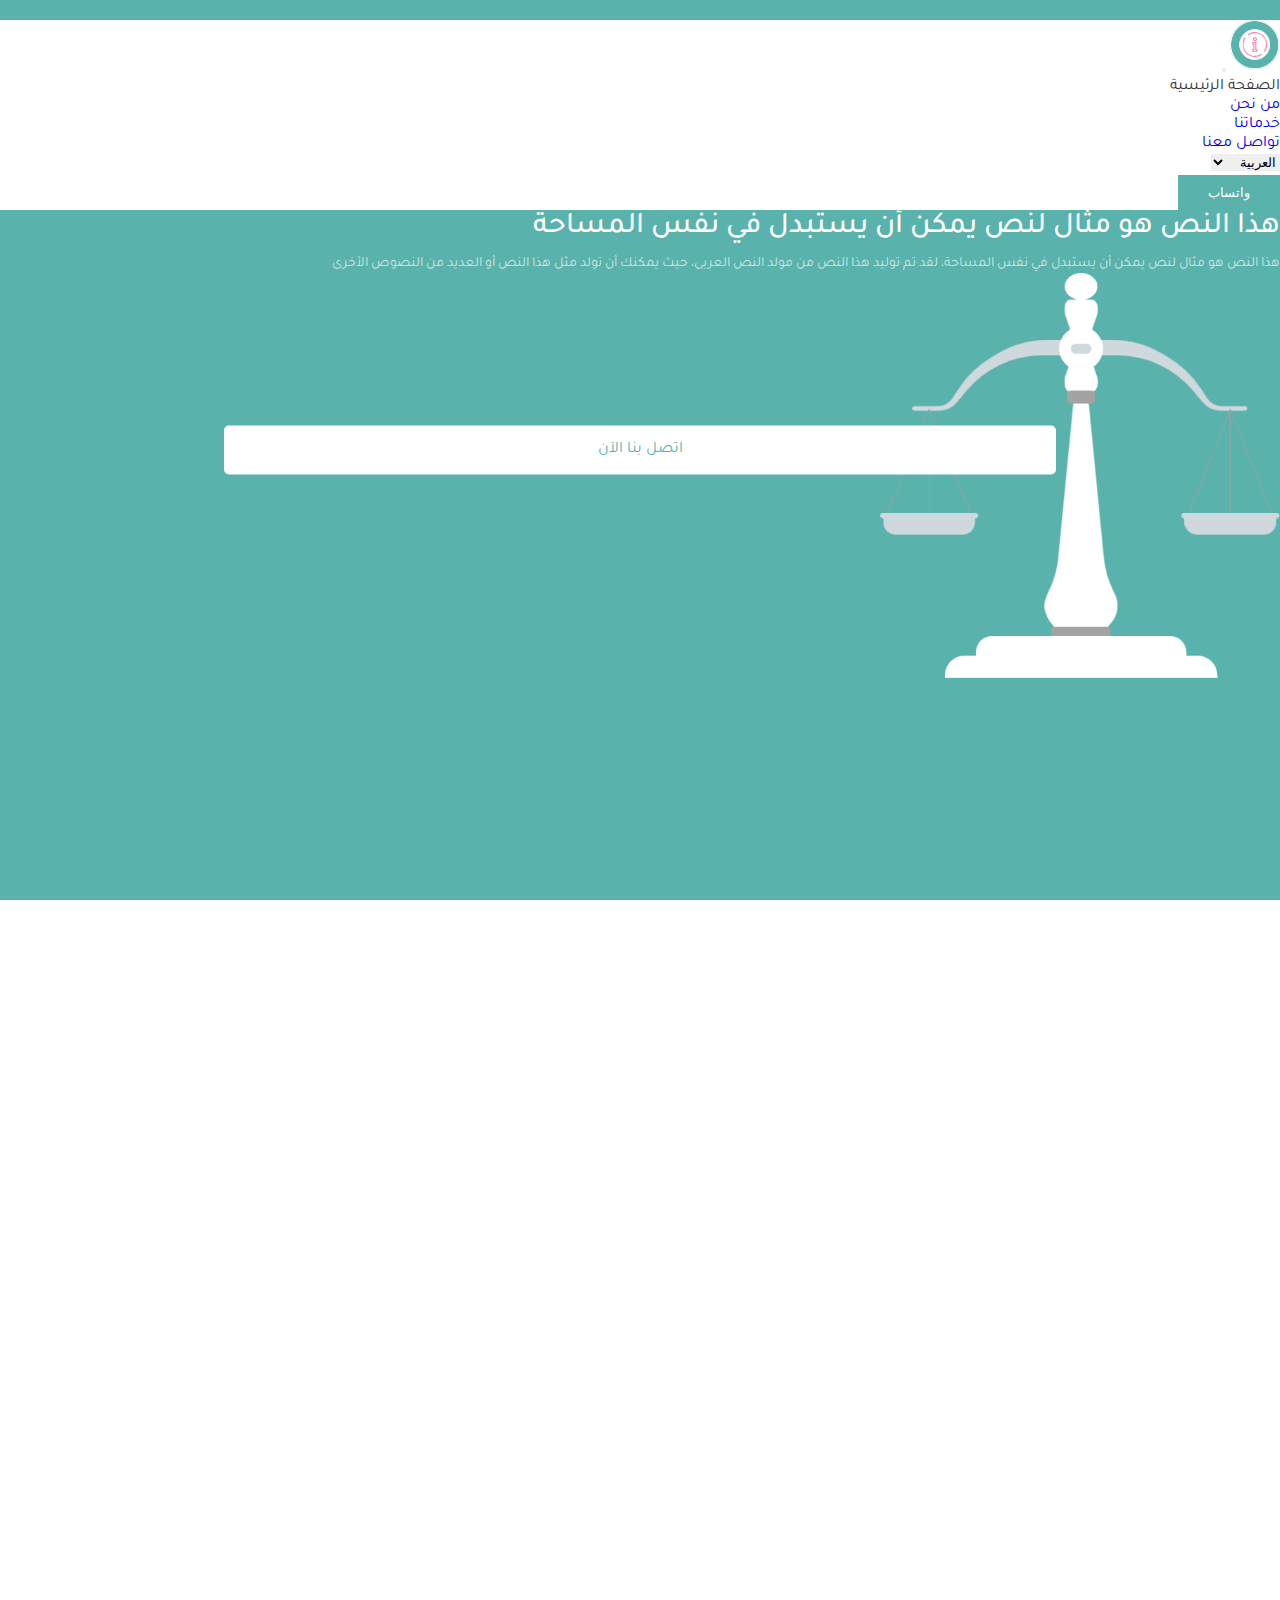
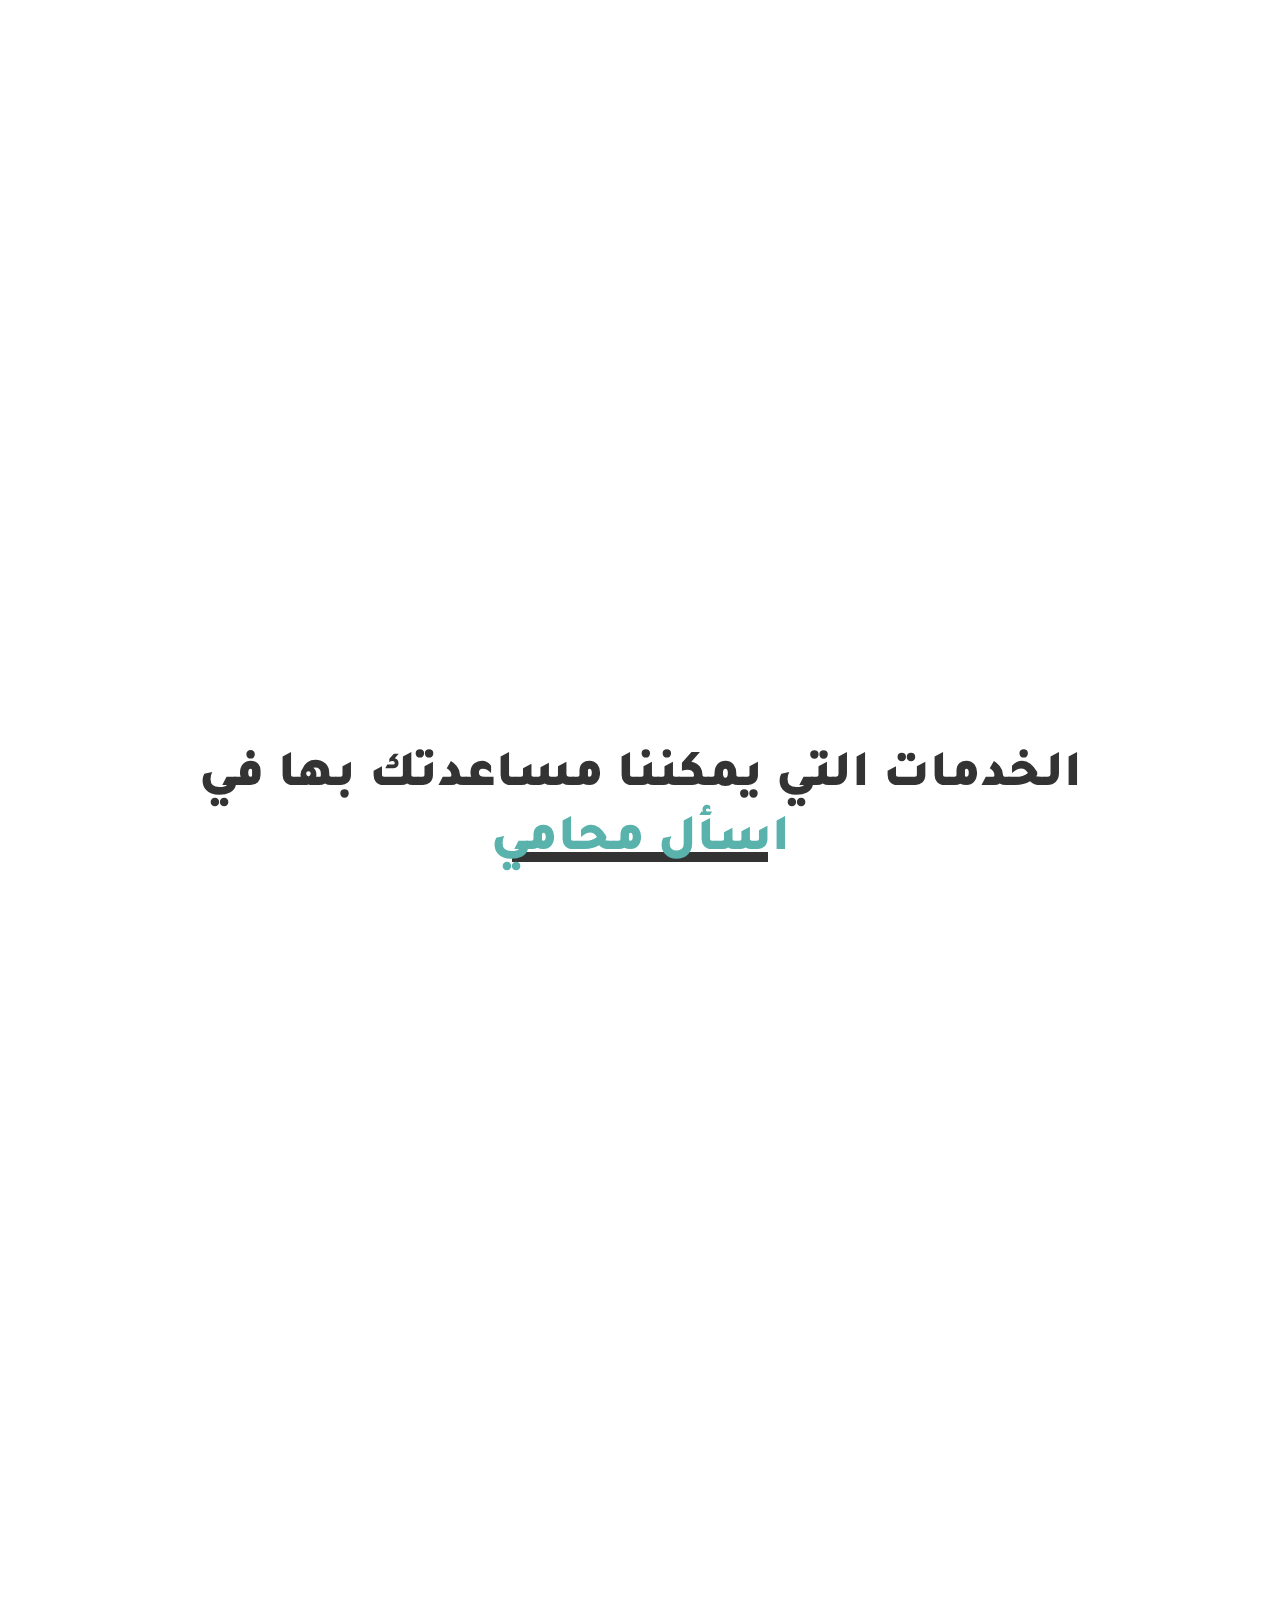
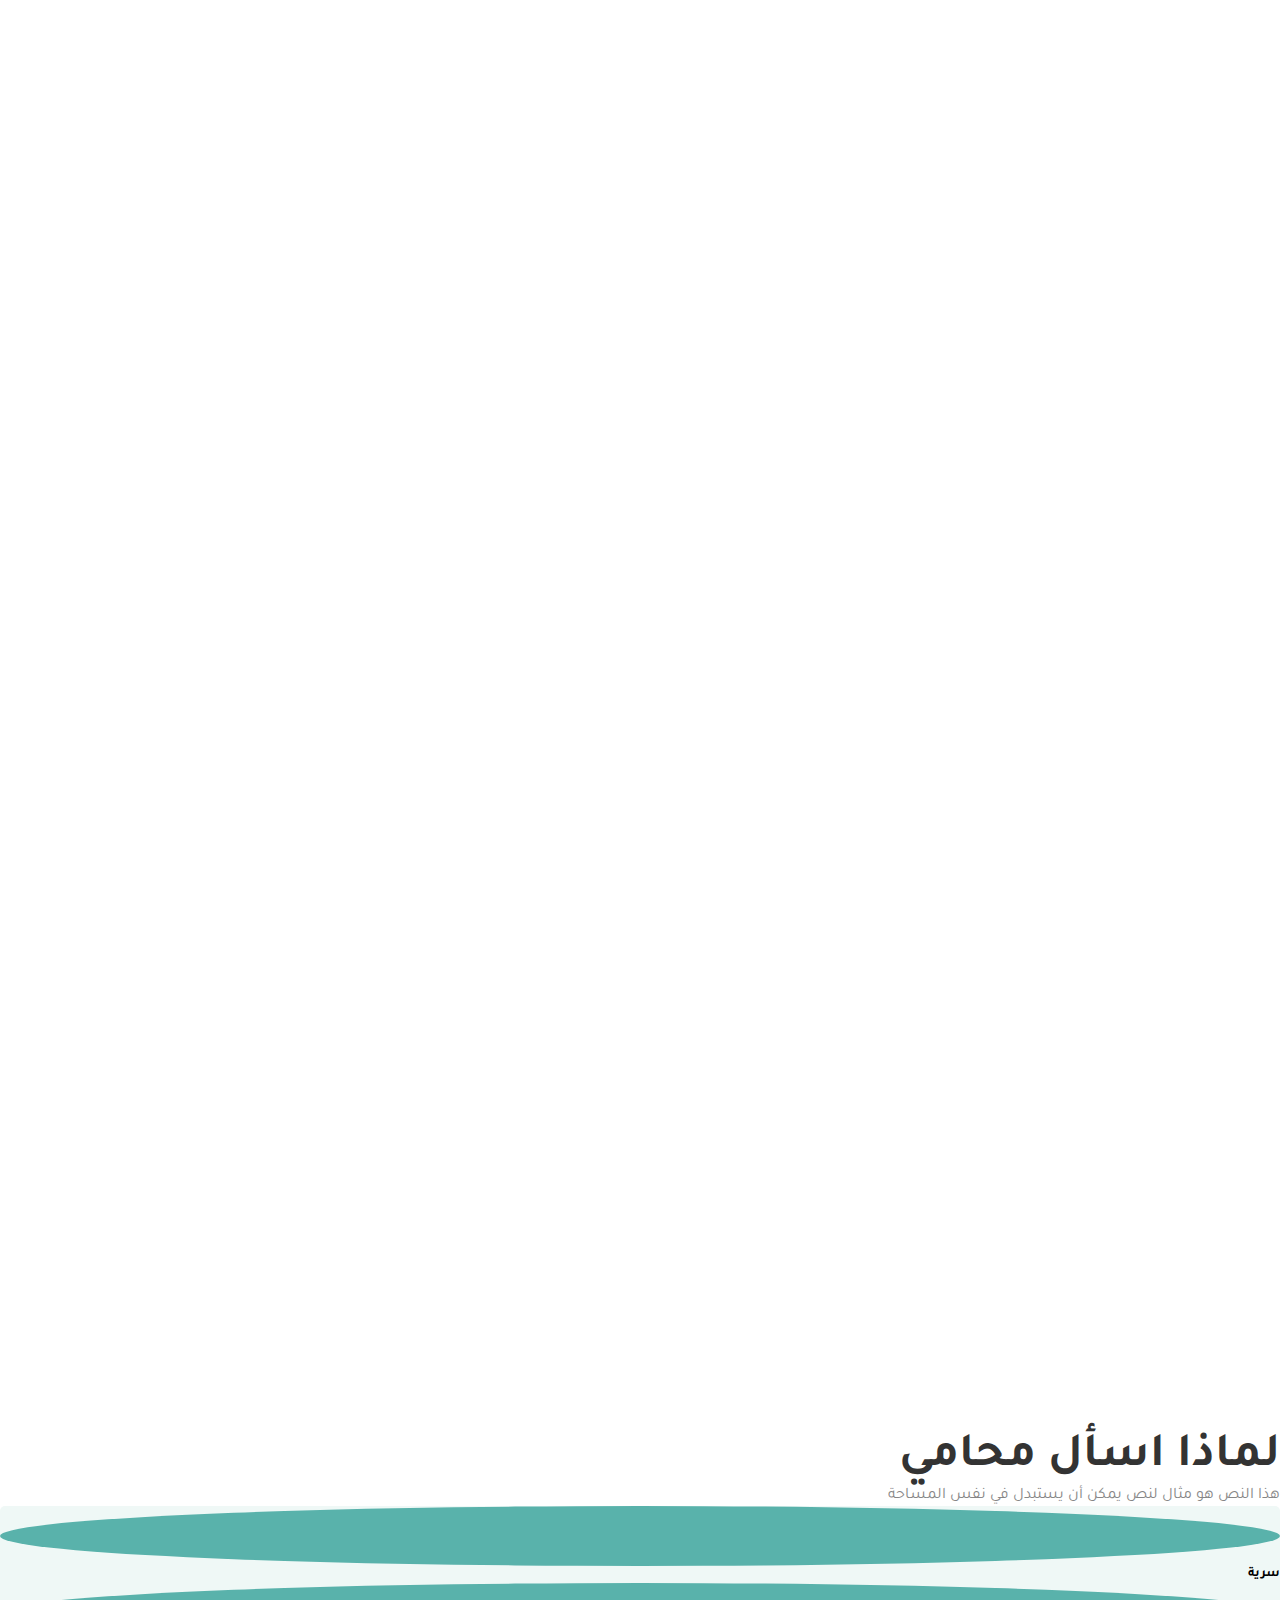
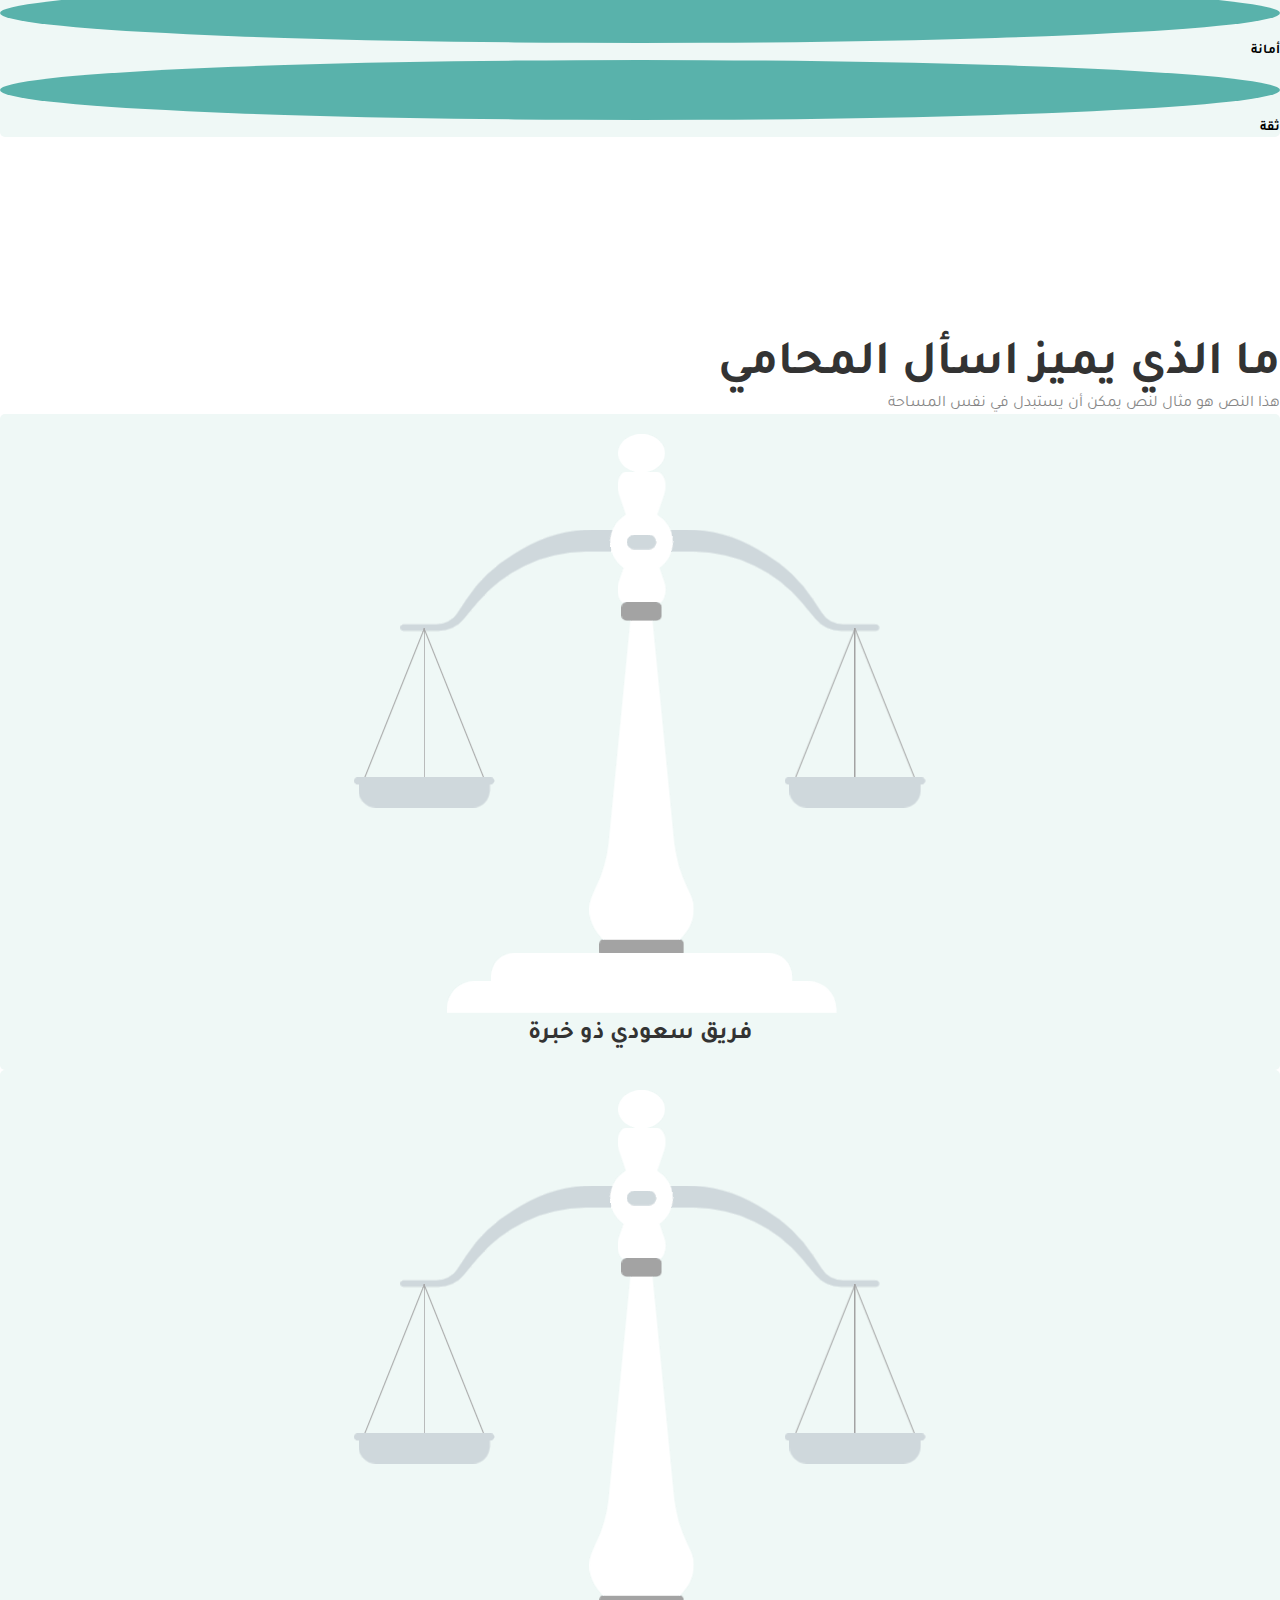
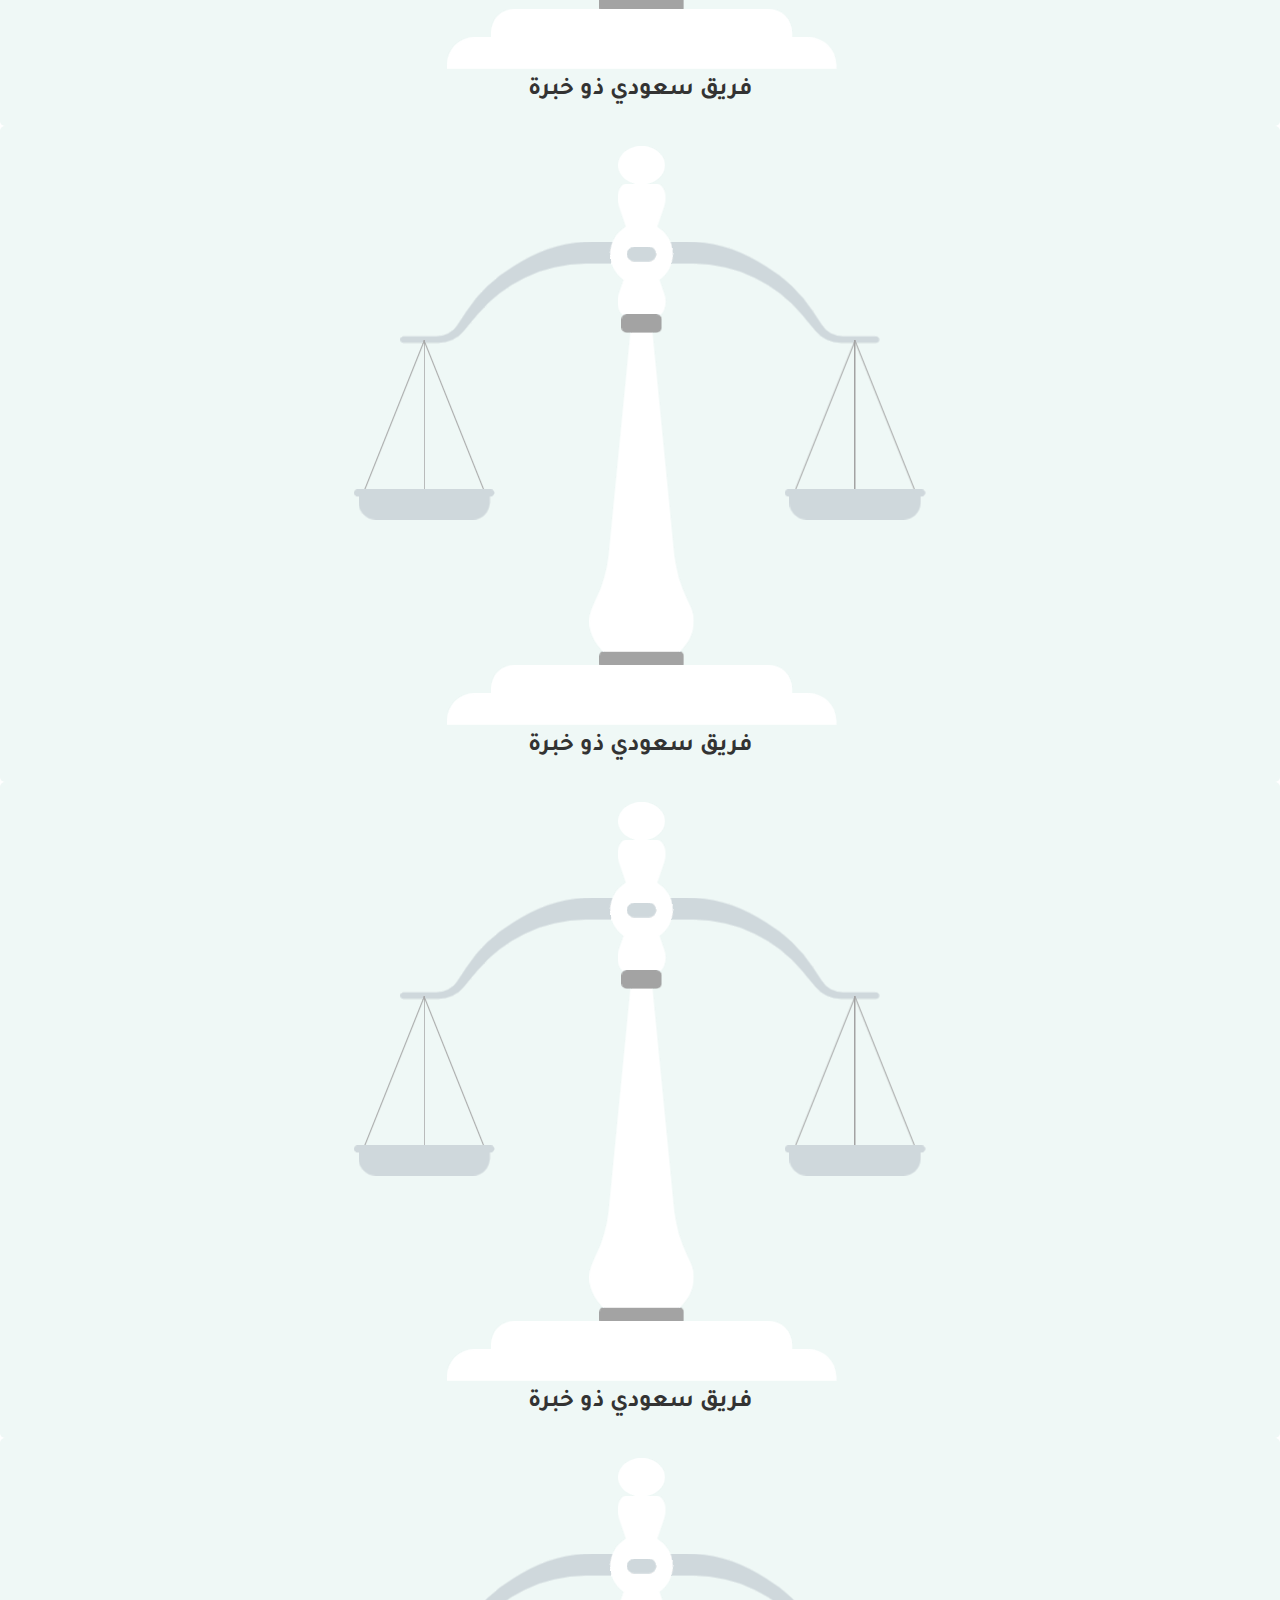
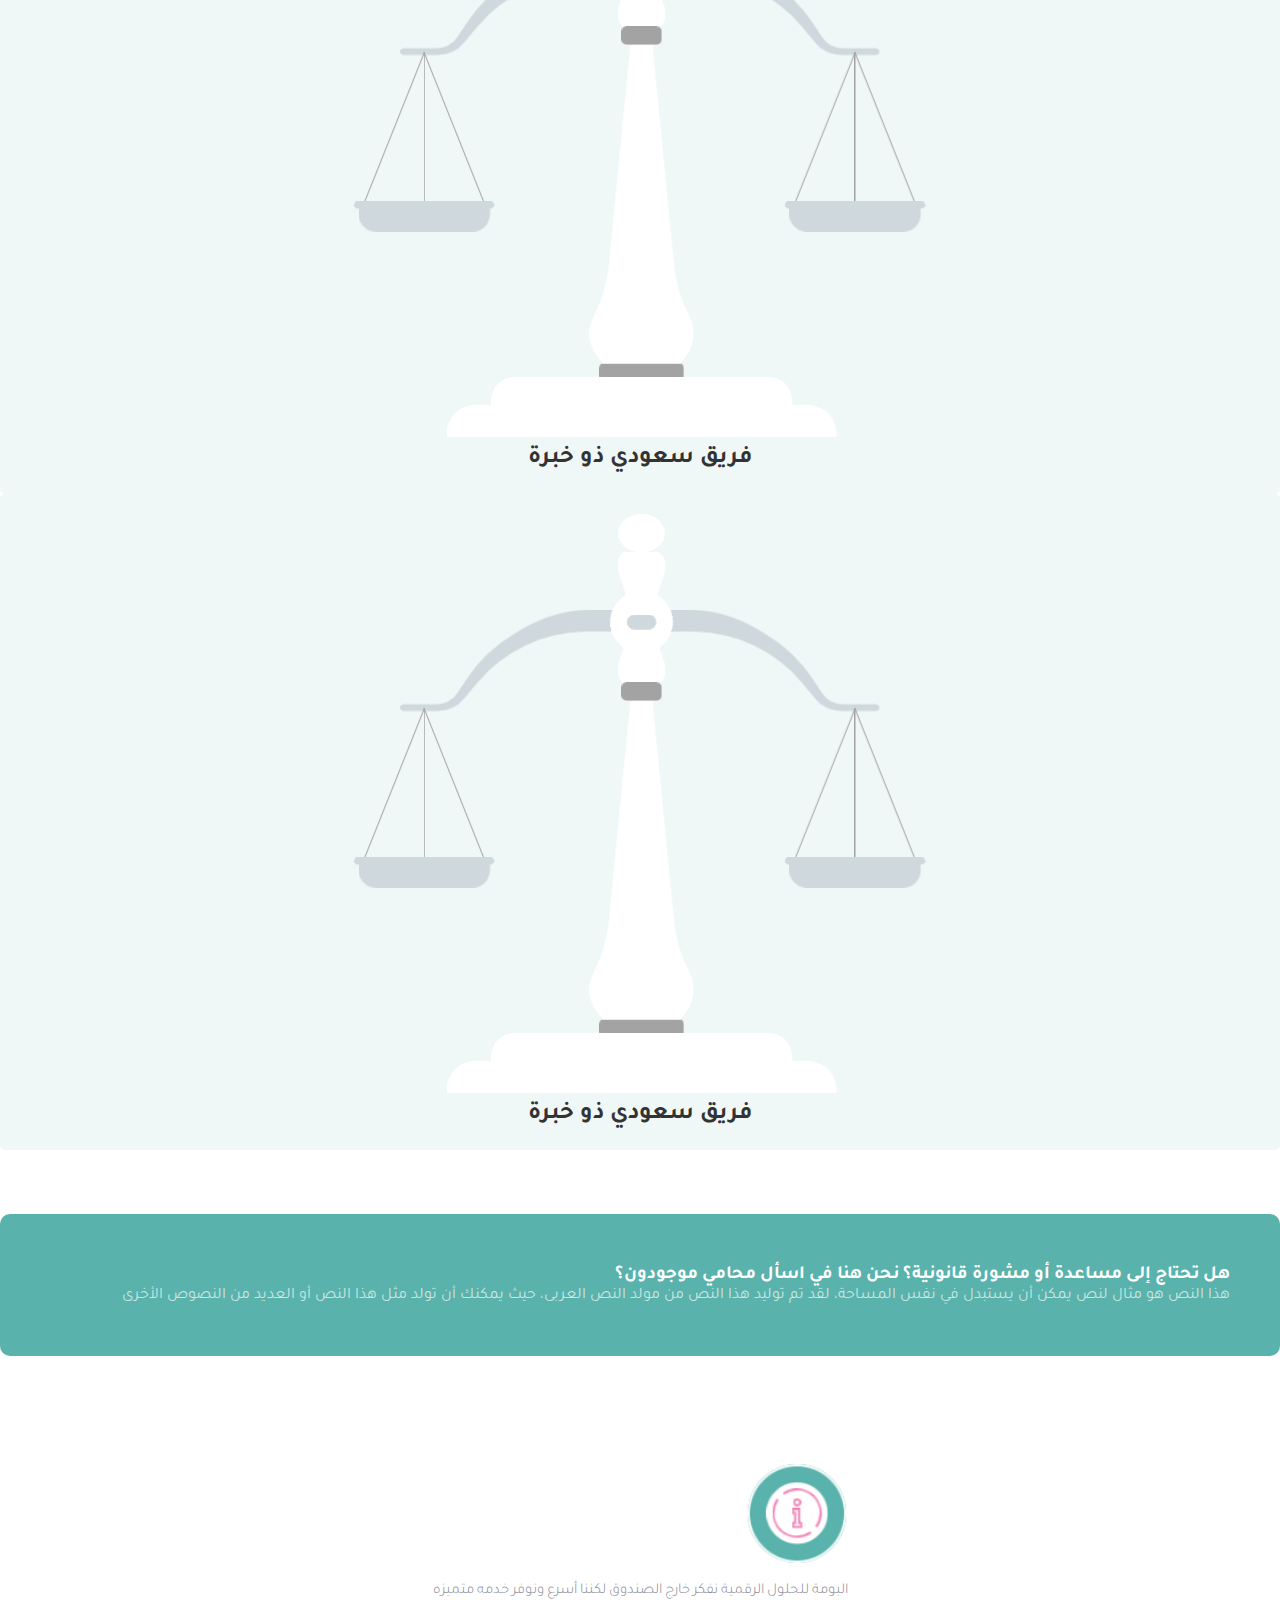
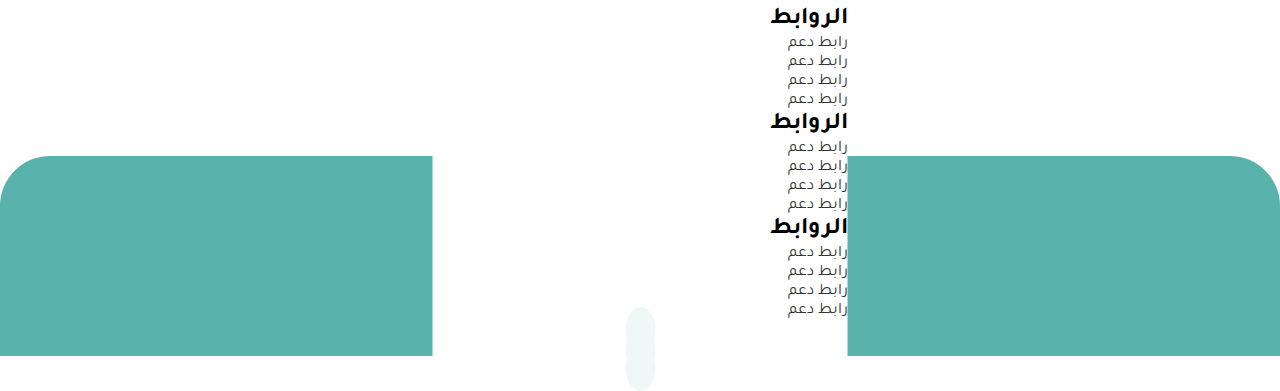
<file: index.html>
<!DOCTYPE html>

<html lang="en">

<head>
  <!-- Required meta tags -->
  <meta charset="utf-8" />
  <meta name="viewport" content="width=device-width, initial-scale=1" />
  <!-- ../Required meta tags -->

  <!-- Bootstrap CSS -->
  <link href="https://cdn.jsdelivr.net/npm/bootstrap@5.0.2/dist/css/bootstrap.min.css" rel="stylesheet"
    integrity="sha384-EVSTQN3/azprG1Anm3QDgpJLIm9Nao0Yz1ztcQTwFspd3yD65VohhpuuCOmLASjC" crossorigin="anonymous" />
  <!--../ Bootstrap CSS -->

  <!-- font  Poppins-->
  <link rel="preconnect" href="https://fonts.googleapis.com">
  <link rel="preconnect" href="https://fonts.gstatic.com" crossorigin>
  <link href="https://fonts.googleapis.com/css2?family=Poppins:wght@200;300;400;500&display=swap" rel="stylesheet">
  <!-- ../font  Poppins-->

   <!-- font tajawal -->
   <link href="https://fonts.googleapis.com/css2?family=Poppins:wght@200;400;600&family=Tajawal:wght@700&display=swap"
    rel="stylesheet">
   <!--../font tajawal -->
  
  <!-- font awesome-->
  <link rel="stylesheet" href="https://cdnjs.cloudflare.com/ajax/libs/font-awesome/6.2.1/css/all.min.css"
    integrity="sha512-MV7K8+y+gLIBoVD59lQIYicR65iaqukzvf/nwasF0nqhPay5w/9lJmVM2hMDcnK1OnMGCdVK+iQrJ7lzPJQd1w=="
    crossorigin="anonymous" referrerpolicy="no-referrer" />
  <!-- ../font awesome-->
       
  <!-- --------css styles -------->
  <!-- wow libaray css -->
  <link rel="stylesheet" href="assets/css/animate.css">
  <!-- owl.carousel libaray css -->
  <link rel="stylesheet" href="assets/css/owl.carousel.min.css" />
  <link rel="stylesheet" href="assets/css/owl.theme.default.css" />
  
  <!-- custom css -->
  <link rel="stylesheet" href="assets/css/style.css" />
  <!-- --------../css styles ------ -->

  <title data-i18n="title">اسأل محامي</title>

</head>

<body>

  <!--landing-page   -->
  <section class="landing-page">
    <div class="layout">
      <div class="container">
        <!-- contact methods -->
        <div class="icons row ">

          <div class="col-md-6  social-icons">
            <div>

              <i class="fa-brands fa-instagram "></i>
              <i class="fa-brands fa-twitter mx-2 "></i>
              <i class="fa fa-brands fa-facebook-f "></i>
            </div>

          </div>



        </div>
        <!-- ../contact methods -->

        <!-- navbar -->
        <nav class="navbar navbar-expand-lg  navbar-light ">
          <div class="container bg-light shadow px-4 py-3 mb-5 bg-body rounded">

            <a class="navbar-brand"  href="index.html">

              <img src="assets/images/i-icon.png" alt="">

            </a>

            <button class="navbar-toggler" type="button" data-bs-toggle="collapse"
              data-bs-target="#navbarSupportedContent" aria-controls="navbarSupportedContent" aria-expanded="false"
              aria-label="Toggle navigation">
              <i class="fas fa-bars"></i>
            </button>

            <div class="collapse navbar-collapse" id="navbarSupportedContent">

              <ul class="navbar-nav me-auto mb-2 mb-lg-0">
                <li class="nav-item">
                  <a class="nav-link active " href="#" data-i18n="home">Home Padge</a>
                </li>
                <li class="nav-item">
                  <a class="nav-link " href="#" data-i18n="whoAreWE">Who are we</a>
                </li>
                <li class="nav-item">
                  <a class="nav-link " href="#" data-i18n="OURSERVICES"> Our Services</a>
                </li>
                <li class="nav-item">
                  <a class="nav-link " href="#" data-i18n="contact">Contact us</a>
                </li>
              </ul>
              <ul class=" d-flex flex-row align-items-md-end  justify-content-around">
                <li class="px-3">
                  <select class="p-1 mt-2 " id="lang-select">
                    <option id="select_en" value="en" data-i18n="english">En</option>
                    <option id="select_ar" value="ar" data-i18n="arabic">Ar</option>
                  </select>
                </li>
                <li class="nav-item me-3 me-lg-0 dropdown">

                  <button class="btn btn-start whats-btn" data-i18n="WhatsApp">whats app</button>

                </li>
              </ul>

            </div>
          </div>
        </nav>
        <!-- ../navbar -->

        <!-- slogan -->
        <div class="slogan-container pb-5 pt-0 ">
          <div class="container">
            <div class="row">
              <div class="col-md-6 d-flex align-items-center">
                <div class="text land-left-head wow animate__ animate__fadeInLeft animated" data-wow-delay=".5s"
                  style="visibility: visible; animation-delay: 0.5s; animation-name: fadeInLeft;">
                  <h1 data-i18n="landTitleP1">This text is an example of text that can be replaced in the same space
                  </h1>
                  <p data-i18n="landDisc">This text is an example of text that can be replaced in the same space. This
                    text was generated from the Arabic text generator, where you can generate such text or many other
                    texts.</p>


                </div>
              </div>
              <div class="col-md-6 text-center ">
                <div class="img mt-5 wow animate__ animate__fadeInRight animated" data-wow-duration="2s"
                  data-wow-delay=".5s" style="visibility: visible; animation-delay: 0.5s; animation-name: fadeInRight;">
                  <img src="assets/images/freepik--Balanc.png" alt="info" class="w-md-100 w-75" />
                </div>
              </div>
            </div>
          </div>



        </div>
        <!-- ../slogan -->

      </div>
    </div>
  </section>
  <!-- ../landing-page -->

  <!-- who are we -->
  <section class="who-are-we general-height ">
    <div class="container">
      <div class="row">

        <div class="col-md-6 articales wow animate__ animate__fadeInRight animated" data-wow-duration="2s"
          data-wow-delay=".5s" style="visibility: visible; animation-delay: 0.5s; animation-name: fadeInRight;">
          <div class="our-vision who-are-we-sec1">
            <div class="top-head mb-3">
              <img src="assets/images/i-icon.png" alt="">
              <span class="def-title mx-1" data-i18n="whoAreWE">who are we</span>
            </div>
            <div class="bottom-head">
              <p data-i18n="whoAreWEDesc"> This text is an example of text that can be replaced in the same space. This
                text was generated from the Arabic text generator, where you can generate such text or many other texts.
              </p>
            </div>
          </div>

          <div class="our-vision my-3">
            <div class="top-head mb-3">
              <img src="assets/images/i-icon.png" alt="">
              <span class="def-title mx-1" data-i18n="visionTitle">our vision</span>
            </div>
            <div class="bottom-head">
              <p data-i18n="visionDesc">This text is an example of text that can be replaced in the same space. This
                text was generated from the Arabic text generator, where you can generate such text or many other texts.
              </p>
            </div>
          </div>

          <div class="our-vision my-3">
            <div class="top-head mb-3">
              <img src="assets/images/i-icon.png" alt="">
              <span class="def-title mx-1" data-i18n="visionTitle">our vision</span>
            </div>
            <div class="bottom-head">
              <p data-i18n="visionDesc">This text is an example of text that can be replaced in the same space. This
                text was generated from the Arabic text generator, where you can generate such text or many other texts.
              </p>
            </div>
          </div>

        </div>

        <div class="col-md-6 obs-slogan wow animate__ animate__fadeInLeft animated" data-wow-delay=".5s"
          style="visibility: visible; animation-delay: 0.5s; animation-name: fadeInLeft;">
          <img src="assets/images/CompositeLayer.png" alt="info" class="w-md-100 w-75" />

        </div>
      </div>
    </div>
  </section>
  <!--../ who are we -->

  <!--services-sec-1  -->
   <section class="services-sec-1 general-height">
    <div class="container">
      <h1 data-i18n="servicesTitle">Services we can help you with <span> Ask a lawyer</span> </h1>
      <div class=" icons-general-height wow bounceIn owl-drag" data-wow-duration="1s"
        style="visibility: visible; animation-duration: 1s; animation-name: bounceIn;">
        <div class="row">

          <a href="our-service.html" class="col-md-3 mb-4">
            <div class="icon-img">
              <img src="assets/images/i-icon.png" alt="accept" />
              <h6 data-i18n="InterfaceTitle">service name</h6>
            </div>
          </a>
          <a href="our-service.html" class="col-md-3 mb-4">
            <div class="icon-img">
              <img src="assets/images/i-icon.png" alt="accept" />
              <h6 data-i18n="InterfaceTitle">service name</h6>
            </div>
          </a>

          <a href="our-service.html" class="col-md-3 mb-4">
            <div class="icon-img">
              <img src="assets/images/i-icon.png" alt="accept" />
              <h6 data-i18n="InterfaceTitle">service name</h6>
            </div>
          </a>

          <a href="our-service.html" class="col-md-3 mb-4">
            <div class="icon-img">
              <img src="assets/images/i-icon.png" alt="accept" />
              <h6 data-i18n="InterfaceTitle">service name</h6>
            </div>
          </a>

          <a href="our-service.html" class="col-md-3 mb-4">
            <div class="icon-img">
              <img src="assets/images/i-icon.png" alt="accept" />
              <h6 data-i18n="InterfaceTitle">service name</h6>
            </div>
          </a>

          <a href="our-service.html" class="col-md-3 mb-4">
            <div class="icon-img">
              <img src="assets/images/i-icon.png" alt="accept" />
              <h6 data-i18n="InterfaceTitle">service name</h6>
            </div>
          </a>

          <a href="our-service.html" class="col-md-3 mb-4">
            <div class="icon-img">
              <img src="assets/images/i-icon.png" alt="accept" />
              <h6 data-i18n="InterfaceTitle">service name</h6>
            </div>
          </a>

          <a href="our-service.html" class="col-md-3 mb-4">
            <div class="icon-img">
              <img src="assets/images/i-icon.png" alt="accept" />
              <h6 data-i18n="InterfaceTitle">service name</h6>
            </div>
          </a>

        </div>

      </div>
    </div>
   </section>
  <!--../services-sec-1  -->

  <!-- why ask a lawyer-->
  <div class="why-ask-head text-center mb-5 pb-3">
    <h1 class="why-header" data-i18n="whyLawyer">why ask a lawyer</h1>
    <div class="bottom-head">
      <p data-i18n="landTitleP1">This text is an example of text that can be replaced in the same space</p>
    </div>
  </div>

  <section class="why-ask-lawyer ">
    <div class="container">
      <div class="row py-md-0 py-5">
        <div class="col-md-4 text-center d-flex align-items-center justify-content-center  flex-md-row flex-column">
          <div class="why-icons mb-md-0 mb-3">
            <i class="fa-solid fa-lock fa-xl"></i>
          </div>
          <div class="mx-4 text-left">
            <h5 data-i18n="confidentiality"> confidentiality</h5> 
          </div>
        </div>

        <div
          class="col-md-4 text-center d-flex align-items-center justify-content-center   my-md-4 my-4 flex-md-row flex-column">
          <div class="why-icons mb-md-0 mb-3">
            <i class="fa-solid fa-scale-balanced fa-xl"></i>
          </div>
          <div class="mx-4 text-left">
            <h5 data-i18n="honesty">honesty</h5>
          </div>
        </div>

        <div class="col-md-4 text-center d-flex align-items-center justify-content-center flex-md-row flex-column">
          <div class="why-icons mb-md-0 mb-3">
            <i class="fa-solid fa-handshake-angle fa-xl"></i>
          </div>
          <div class="mx-4 text-left">
            <h5 data-i18n="reliability">reliability</h5>
          </div>
        </div>


      </div>
    </div>
  </section>
<!--../ why ask a lawyer-->

  <!-- What distinguishes ask a lawyer -->
  <div class="why-ask-head text-center mb-5 pb-3">
    <h1 class="why-header" data-i18n="whatDisting">What distinguishes ask a lawyer</h1>
    <div class="bottom-head">
      <p class="landTitleP1" data-i18n="landTitleP1">This text is an example of text that can be replaced in the same
        space</p>

    </div>
  </div>

  <section class="What-dist-us">
    <div class="container">
      <div class="row ">

        <div class="col-md-4 mb-4">
          <div class="dist-item ">
            <img src="assets/images/freepik--Balanc.png" alt="">
            <h5 class="mt-5 " data-i18n="suadiTeam">An experienced Saudi team</h5>
          </div>

        </div>

        <div class="col-md-4 mb-4">
          <div class="dist-item">
            <img src="assets/images/freepik--Balanc.png" alt="">
            <h5 class="mt-5" data-i18n="suadiTeam">An experienced Saudi team</h5>
          </div>

        </div>

        <div class="col-md-4 mb-4">
          <div class="dist-item">
            <img src="assets/images/freepik--Balanc.png" alt="">
            <h5 class="mt-5" data-i18n="suadiTeam">An experienced Saudi team</h5>
          </div>

        </div>
      </div>

      <div class="row">

        <div class="col-md-4 mb-4">
          <div class="dist-item">
            <img src="assets/images/freepik--Balanc.png" alt="">
            <h5 class="mt-4" data-i18n="suadiTeam">An experienced Saudi team</h5>
          </div>

        </div>

        <div class="col-md-4 ">
          <div class="dist-item">
            <img src="assets/images/freepik--Balanc.png" alt="">
            <h5 class="mt-4" data-i18n="suadiTeam">An experienced Saudi team</h5>
          </div>

        </div>
        <div class="col-md-4 mb-4">
          <div class="dist-item">
            <img src="assets/images/freepik--Balanc.png" alt="">
            <h5 class="mt-4" data-i18n="suadiTeam">An experienced Saudi team</h5>
          </div>

        </div>
      </div>
    </div>
  </section>
<!-- ../What distinguishes ask a lawyer -->

  <!-- contact us now -->
  <section class="contact-us ">
    <div class="container ">
      <div class="contact-us-content">
        <div class="row">
          <div class="col-md-8 bottom-head mb-md-0 mb-5">
            <h3 class="mb-5 need-advice-head" data-i18n="needAdvice">Do you need legal assistance or advice? We are here
              to ask a lawyer. Are we available?</h3>
            <p data-i18n="whoAreWEDesc" class="need-advice-desc">This text is an example of text that can be replaced in
              the same space. This text was generated from the Arabic text generator, where you can generate such text
              or many other texts in addition to increasing the number of characters generated by the application.</p>
          </div>
          <div class="col-md-4 position-relative">
            <div class="whatsapp-call">
              <i class="fa fa-brands fa-whatsapp fa-2xl"></i>
              <span class="mx-2" data-i18n="chatContact">contact us now </span>
            </div>
          </div>

        </div>
      </div>

    </div>
  </section>
  <!--../ contact us now -->

  <!-- footer -->
  <footer class="footer ">
    <div class="container shadow-lg p-5  bg-body rounded text-center ">
      <div class="row mb-5">
        <div class="col-md-6 col-lg-3 mb-md-0 mb-4">
          <h2 class="footer-logo ">
            <img src="assets/images/i-icon.png" alt="">

          </h2>
          <p data-i18n="footerDesc">
            A small river named Duden flows by their place and supplies it
            with the necessary regelialia.
          </p>
        </div>
        <div class="col-md-6 col-lg-3 mb-md-0 mb-4">
          <h2 class="footer-heading" data-i18n="footerLinksTitle">Categories</h2>
          <ul class="list-unstyled">
            <li><a href="#" class="py-1 d-block" data-i18n="footerLinks">Footer Link</a></li>
            <li><a href="#" class="py-1 d-block" data-i18n="footerLinks">Footer Link</a></li>
            <li><a href="#" class="py-1 d-block" data-i18n="footerLinks">Footer Link</a></li>
            <li><a href="#" class="py-1 d-block" data-i18n="footerLinks">Footer Link</a></li>


          </ul>
        </div>
        <div class="col-md-6 col-lg-3 mb-md-0 mb-4">
          <h2 class="footer-heading" data-i18n="footerLinksTitle">Categories</h2>
          <ul class="list-unstyled">
            <li><a href="#" class="py-1 d-block" data-i18n="footerLinks">Footer Link</a></li>
            <li><a href="#" class="py-1 d-block" data-i18n="footerLinks">Footer Link</a></li>
            <li><a href="#" class="py-1 d-block" data-i18n="footerLinks">Footer Link</a></li>
            <li><a href="#" class="py-1 d-block" data-i18n="footerLinks">Footer Link</a></li>
          </ul>
        </div>
        <div class="col-md-6 col-lg-3 mb-md-0 mb-4">
          <h2 class="footer-heading" data-i18n="footerLinksTitle">Categories</h2>
          <ul class="list-unstyled">
            <li><a href="#" class="py-1 d-block" data-i18n="footerLinks">Footer Link</a></li>
            <li><a href="#" class="py-1 d-block" data-i18n="footerLinks">Footer Link</a></li>
            <li><a href="#" class="py-1 d-block" data-i18n="footerLinks">Footer Link</a></li>
            <li><a href="#" class="py-1 d-block" data-i18n="footerLinks">Footer Link</a></li>
          </ul>
        </div>

      </div>
      <div class="row ">
        <div class="col-12 ">
          <ul class="ftco-footer-social p-0 d-flex justify-content-center">
            <li class="ftco-animate">
              <a href="#" data-toggle="tooltip" data-placement="top" title="Twitter"><i
                  class="fa-brands fa-twitter fa-xl"></i></a>
            </li>
            <li class="ftco-animate mx-4">
              <a href="#" data-toggle="tooltip" data-placement="top" title="Facebook"><i
                  class="fa-brands fa-facebook fa-xl"></i></a>
            </li>
            <li class="ftco-animate">
              <a href="#" data-toggle="tooltip" data-placement="top" title="Instagram"><i
                  class="fa-brands fa-instagram fa-xl"></i></a>
            </li>
          </ul>
        </div>
      </div>
    </div>
  </footer>
  <!-- ../footer -->





  <!-- bootstrap js cdns -->
  <script src="https://cdn.jsdelivr.net/npm/bootstrap@5.0.2/dist/js/bootstrap.bundle.min.js"
    integrity="sha384-MrcW6ZMFYlzcLA8Nl+NtUVF0sA7MsXsP1UyJoMp4YLEuNSfAP+JcXn/tWtIaxVXM"
    crossorigin="anonymous"></script>

  <!-- jquery js cdns -->
  <script src="https://cdnjs.cloudflare.com/ajax/libs/jquery/3.6.3/jquery.min.js"
    integrity="sha512-STof4xm1wgkfm7heWqFJVn58Hm3EtS31XFaagaa8VMReCXAkQnJZ+jEy8PCC/iT18dFy95WcExNHFTqLyp72eQ=="
    crossorigin="anonymous" referrerpolicy="no-referrer"></script>

  <!-- owl.carousel js scripts -->
  <script src="assets/js/owl.carousel.min.js"></script>
  <script src="assets/js/wow.min.js"></script>

  <!-- WOW init -->
  <script>
    new WOW().init();
  </script>

  <!--custom js  -->
  <script src="assets/js/main.js"></script>
  <script src="assets/js/trans.js"></script>

</body>

</html>
</file>
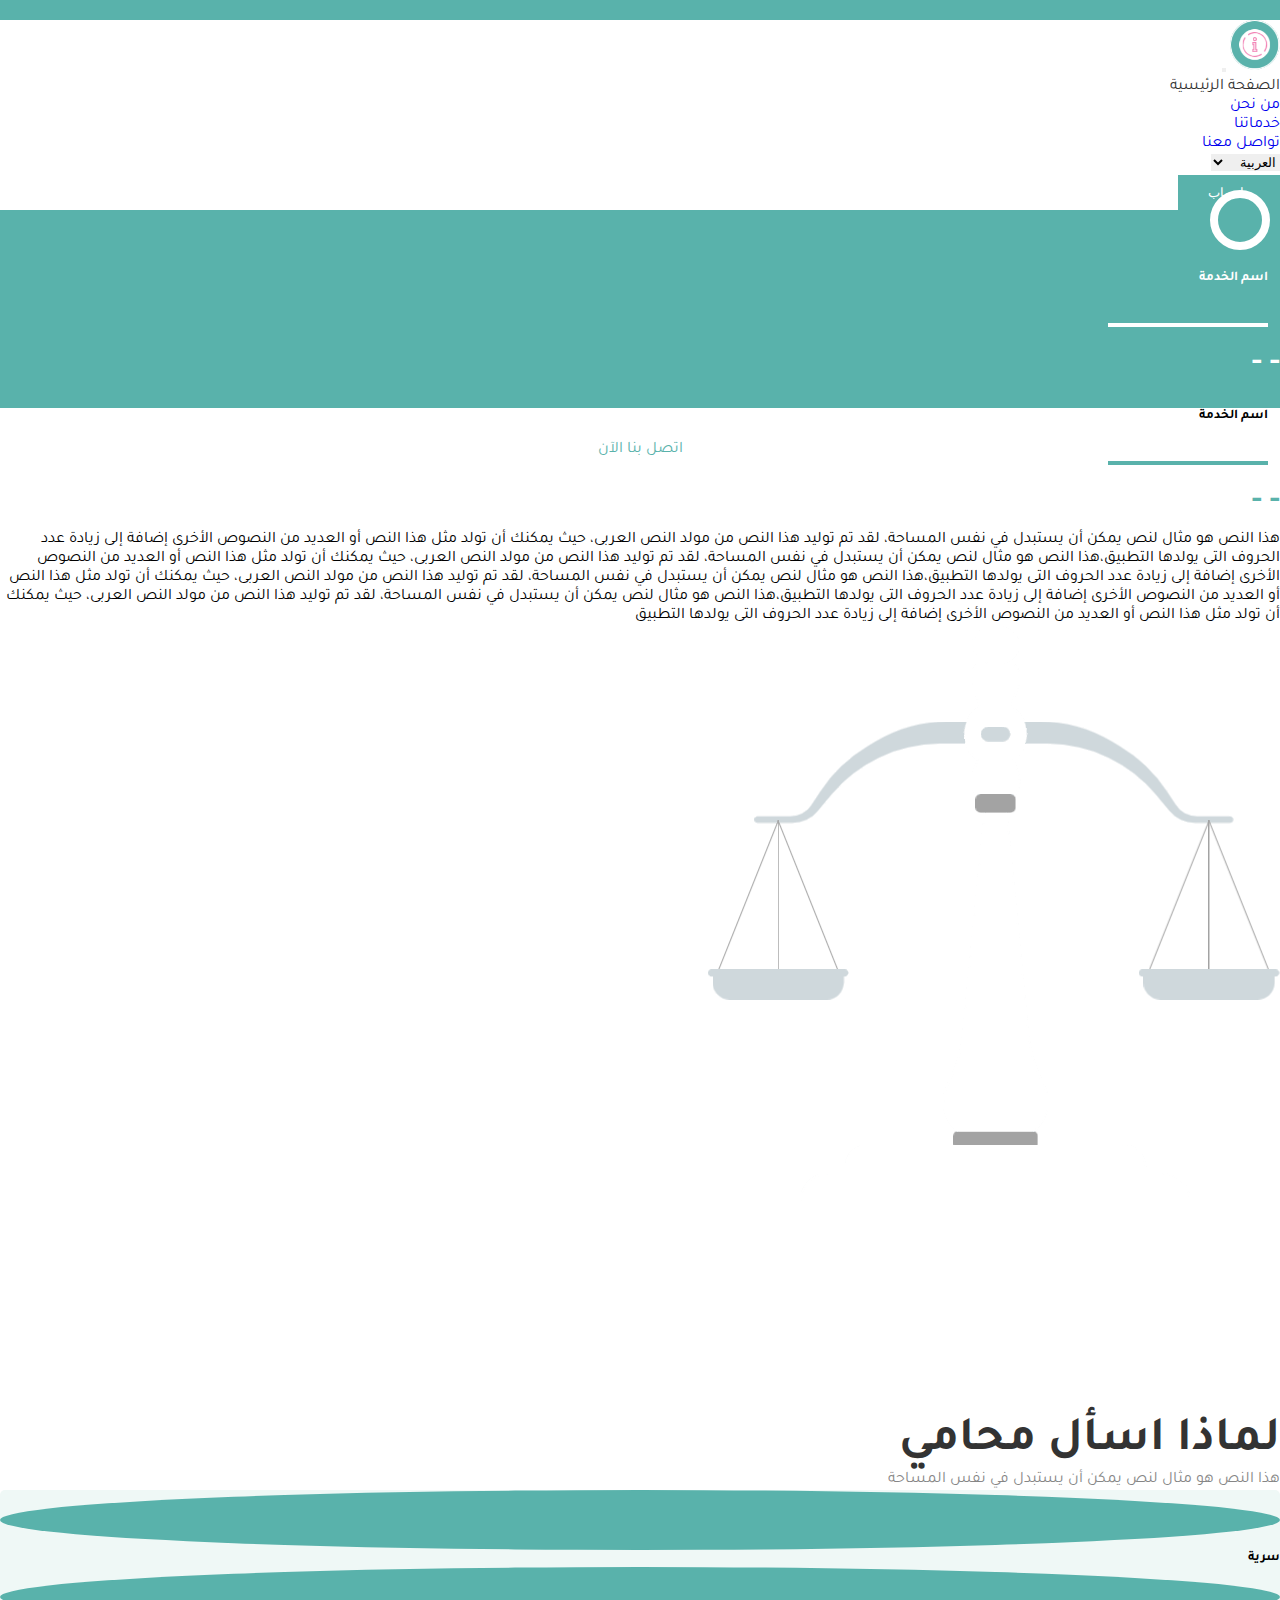
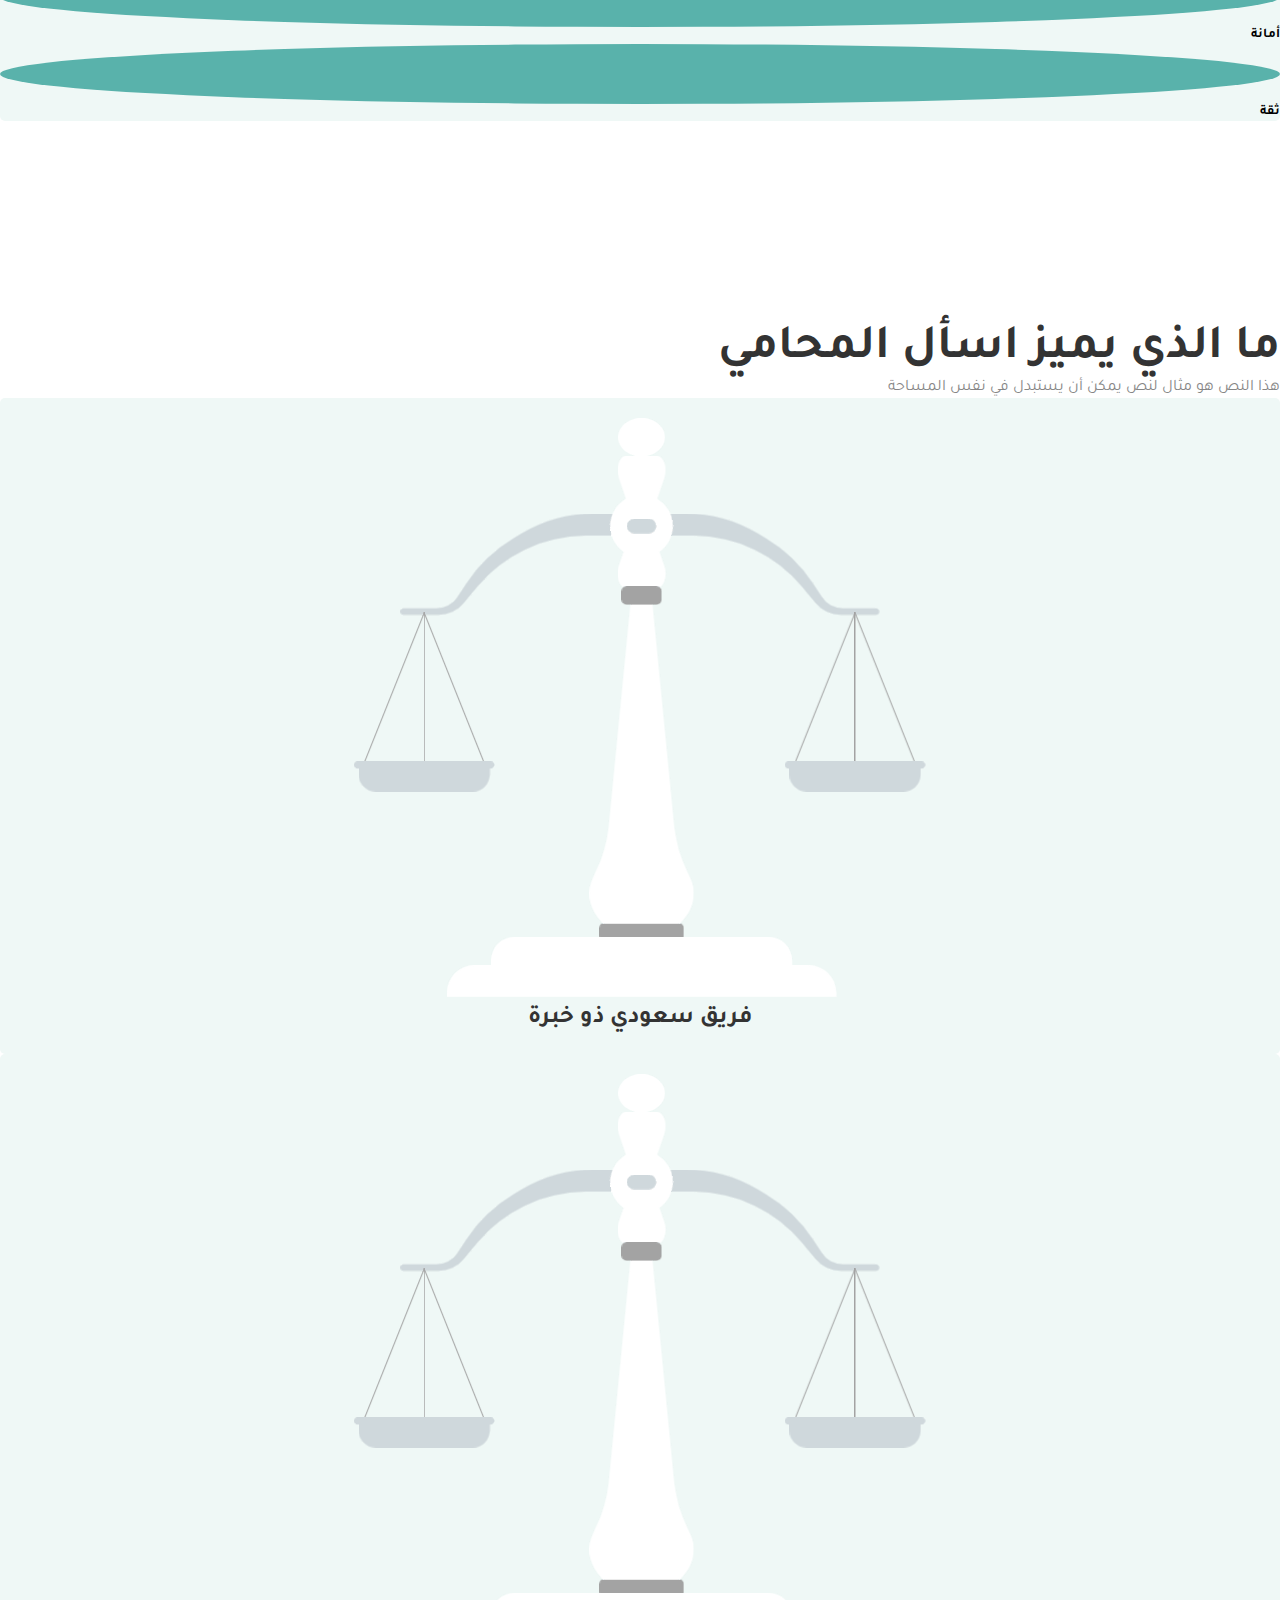
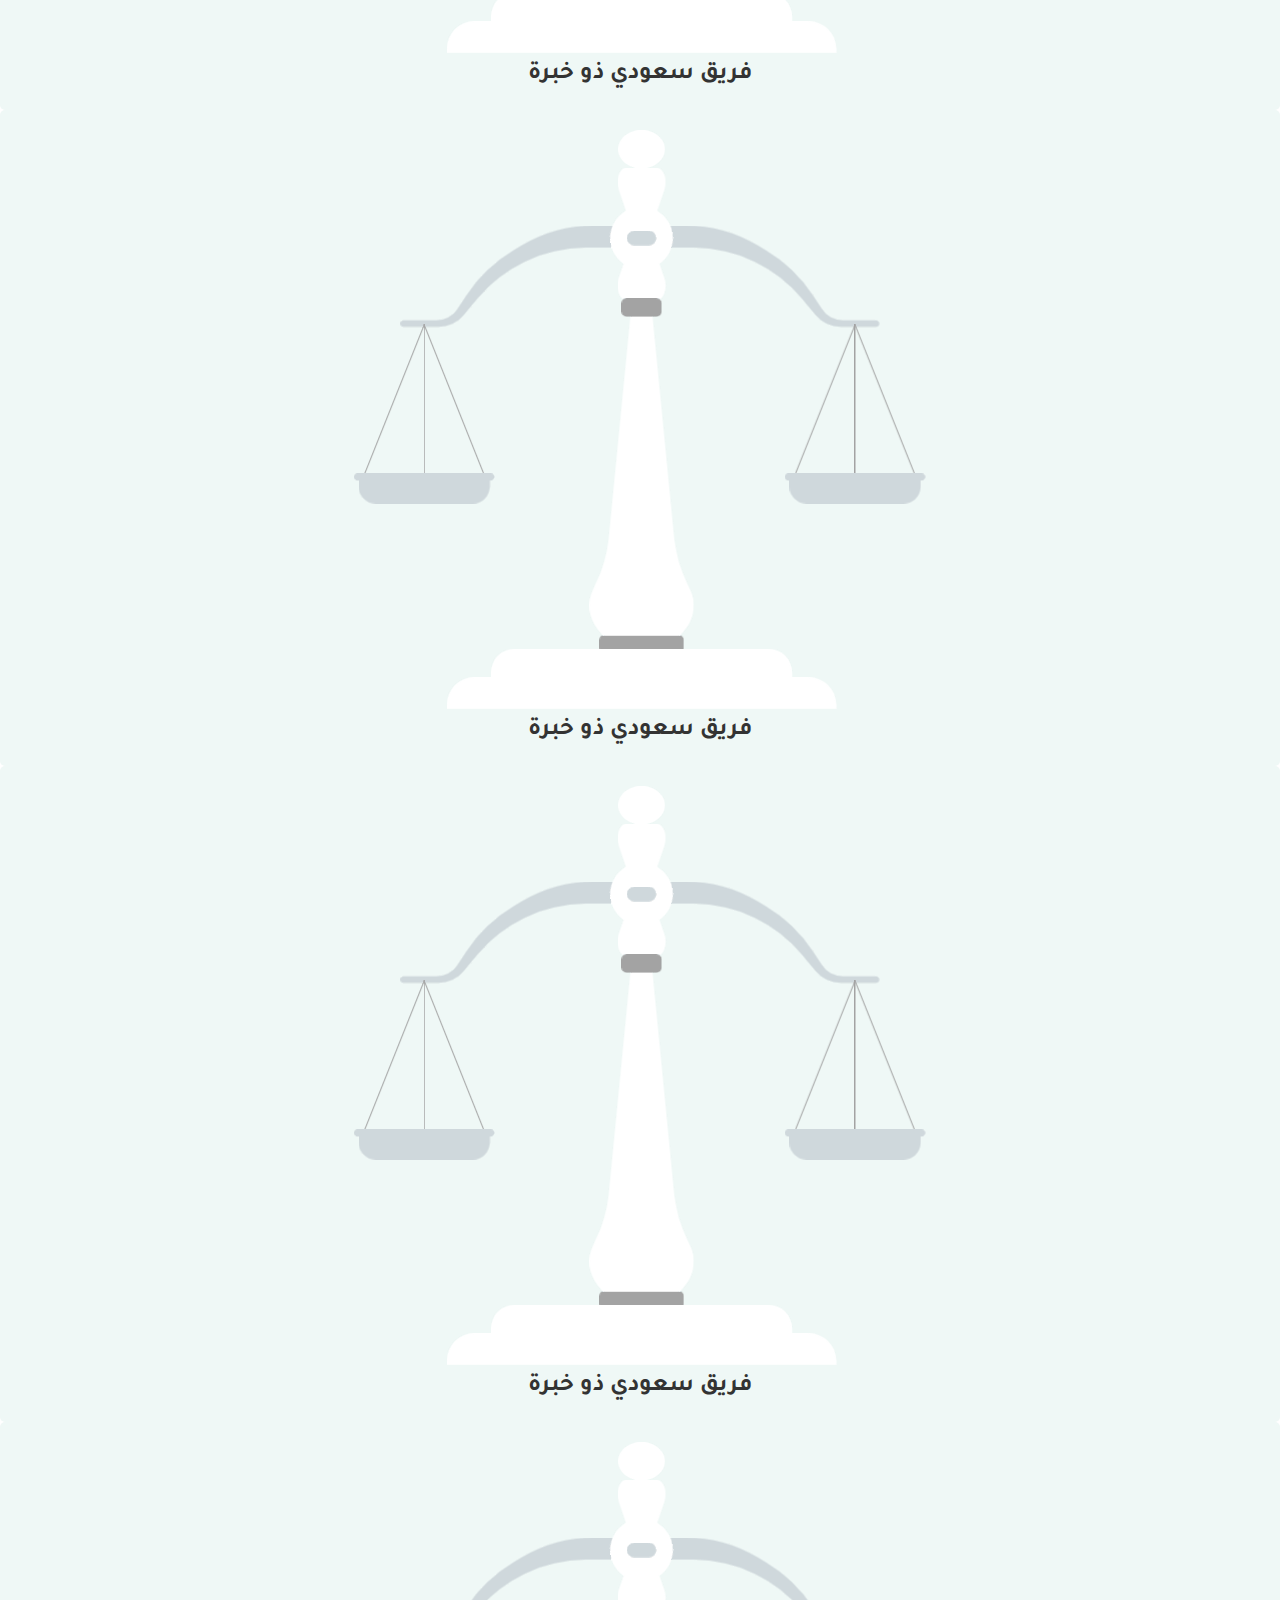
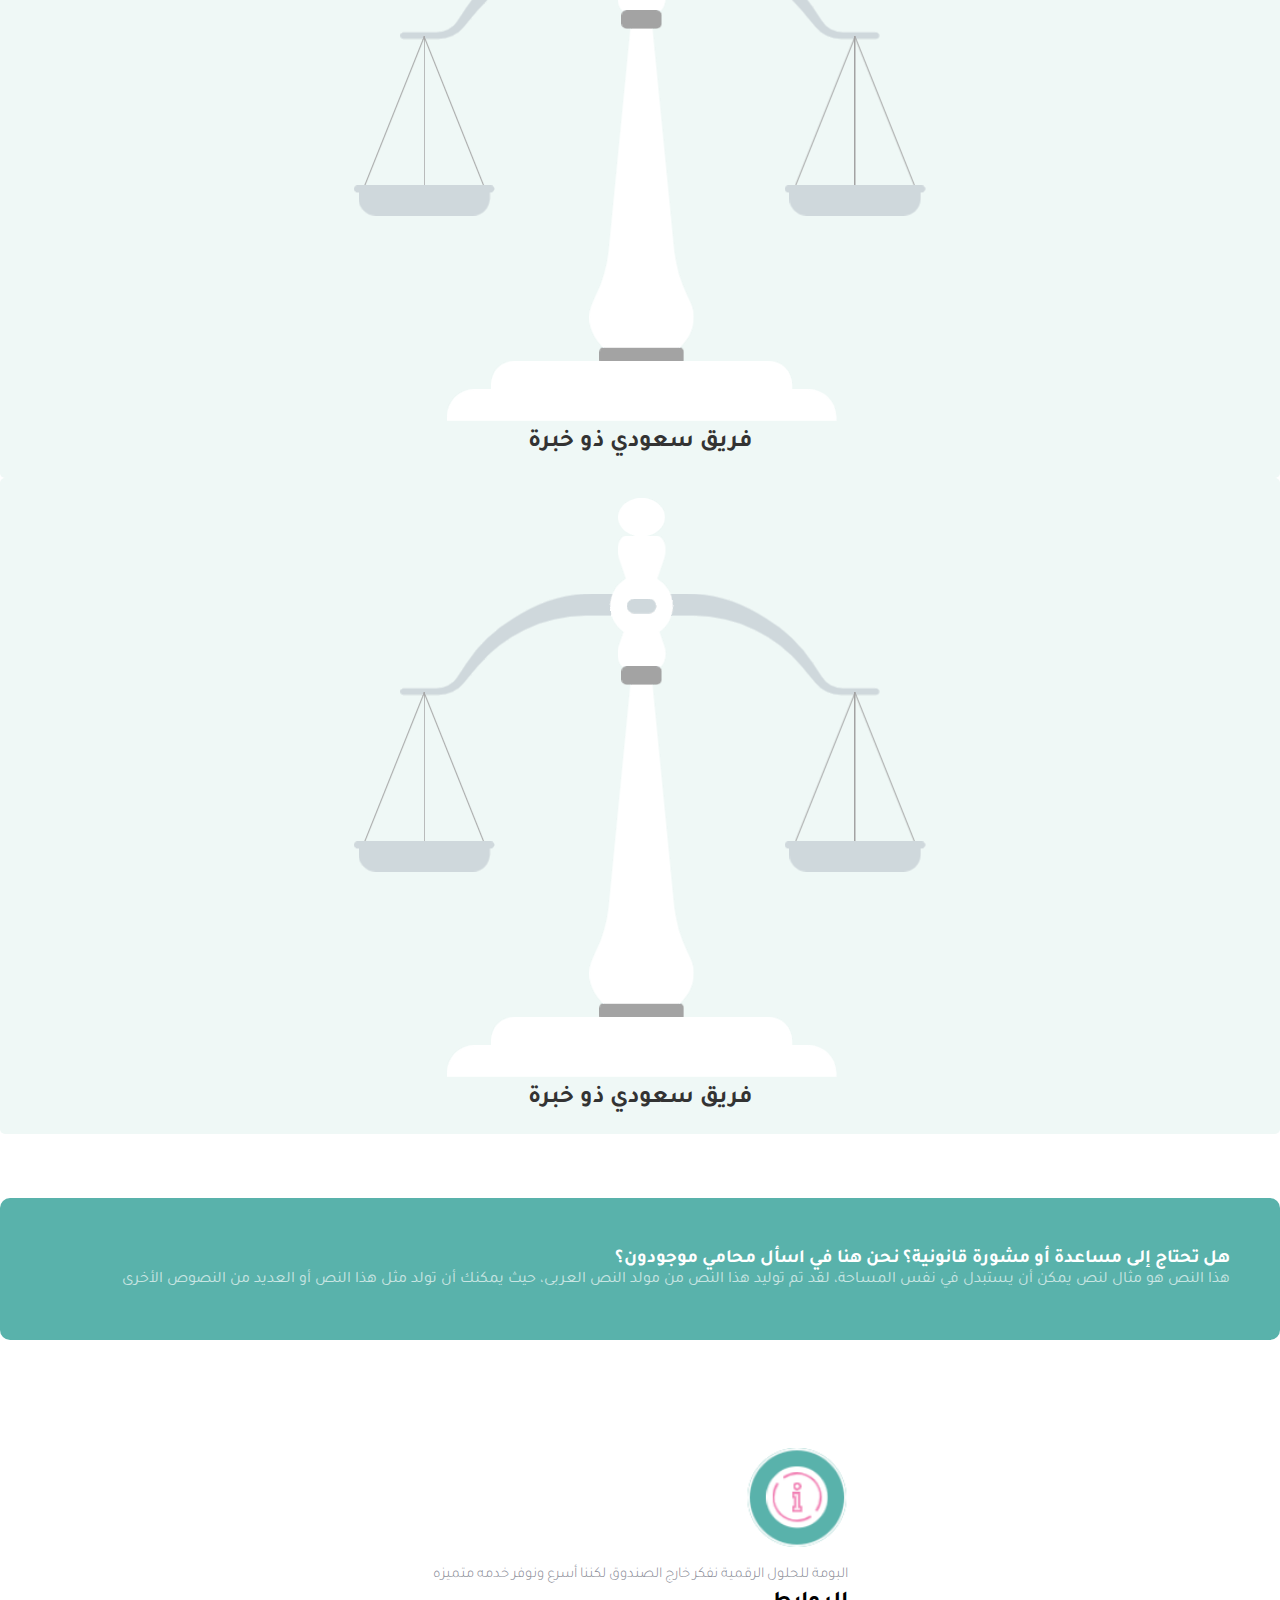
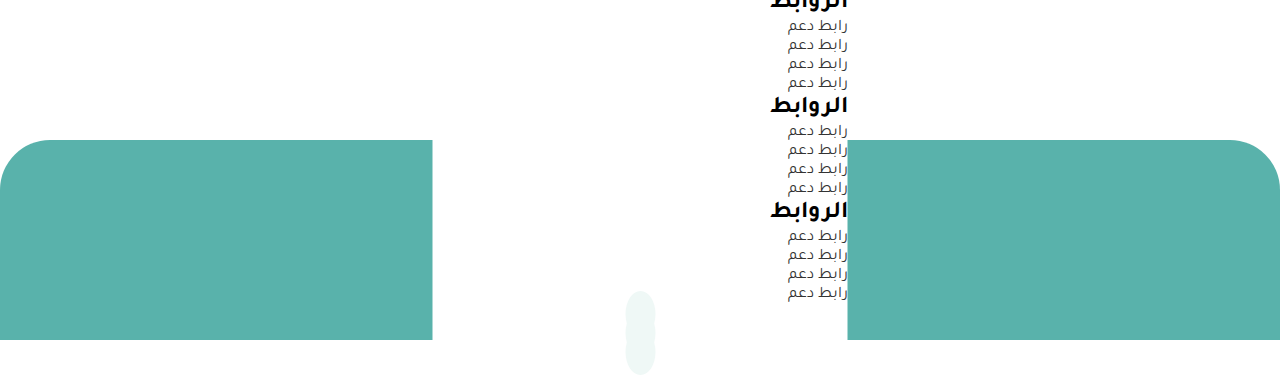
<file: our-service.html>
<!DOCTYPE html>

<html lang="en">

<head>
  <!-- Required meta tags -->
  <meta charset="utf-8" />
  <meta name="viewport" content="width=device-width, initial-scale=1" />
  <!-- ../Required meta tags -->

  <!-- Bootstrap CSS -->
  <link href="https://cdn.jsdelivr.net/npm/bootstrap@5.0.2/dist/css/bootstrap.min.css" rel="stylesheet"
    integrity="sha384-EVSTQN3/azprG1Anm3QDgpJLIm9Nao0Yz1ztcQTwFspd3yD65VohhpuuCOmLASjC" crossorigin="anonymous" />
  <!--../ Bootstrap CSS -->

  <!-- font  Poppins-->
  <link rel="preconnect" href="https://fonts.googleapis.com">
  <link rel="preconnect" href="https://fonts.gstatic.com" crossorigin>
  <link href="https://fonts.googleapis.com/css2?family=Poppins:wght@200;300;400;500&display=swap" rel="stylesheet">
  <!-- ../font  Poppins-->

  <!-- font tajawal -->
  <link href="https://fonts.googleapis.com/css2?family=Poppins:wght@200;400;600&family=Tajawal:wght@700&display=swap"
    rel="stylesheet">
  <!-- ../font tajawal -->

  <!-- font awesome-->
  <link rel="stylesheet" href="https://cdnjs.cloudflare.com/ajax/libs/font-awesome/6.2.1/css/all.min.css"
    integrity="sha512-MV7K8+y+gLIBoVD59lQIYicR65iaqukzvf/nwasF0nqhPay5w/9lJmVM2hMDcnK1OnMGCdVK+iQrJ7lzPJQd1w=="
    crossorigin="anonymous" referrerpolicy="no-referrer" />
  <!-- ../font awesome-->


  <!-- --------css styles ------ -->
  <!-- wow libaray css -->
  <link rel="stylesheet" href="assets/css/animate.css">
  <!-- owl.carousel libaray css -->
  <link rel="stylesheet" href="assets/css/owl.carousel.min.css" />
  <link rel="stylesheet" href="assets/css/owl.theme.default.css" />


  <!-- custom css -->
  <link rel="stylesheet" href="assets/css/service.css">
  <link rel="stylesheet" href="assets/css/style.css" />
  <!-- --------../css styles ------ -->

  <title data-i18n="title">اسأل محامي</title>
</head>

<body>

  <!--landing-page   -->
  <section class="landing-page">
    <div class="layout">
      <div class="container">
        <!-- contact methods -->
        <div class="icons row ">

          <div class="col-md-6  social-icons">
            <div>

              <i class="fa-brands fa-instagram "></i>
              <i class="fa-brands fa-twitter mx-2 "></i>
              <i class="fa fa-brands fa-facebook-f "></i>
            </div>

          </div>



        </div>
        <!-- ../contact methods -->

        <!-- navbar -->
        <nav class="navbar navbar-expand-lg  navbar-light ">
          <div class="container bg-light shadow px-4 py-3 mb-5 bg-body rounded">

            <a class="navbar-brand"  href="index.html">

              <img src="assets/images/i-icon.png" alt="">

            </a>

            <button class="navbar-toggler" type="button" data-bs-toggle="collapse"
              data-bs-target="#navbarSupportedContent" aria-controls="navbarSupportedContent" aria-expanded="false"
              aria-label="Toggle navigation">
              <i class="fas fa-bars"></i>
            </button>

            <div class="collapse navbar-collapse" id="navbarSupportedContent">

              <ul class="navbar-nav me-auto mb-2 mb-lg-0">
                <li class="nav-item">
                  <a class="nav-link active " href="#" data-i18n="home">Home Padge</a>
                </li>
                <li class="nav-item">
                  <a class="nav-link " href="#" data-i18n="whoAreWE">Who are we</a>
                </li>
                <li class="nav-item">
                  <a class="nav-link " href="#" data-i18n="OURSERVICES"> Our Services</a>
                </li>
                <li class="nav-item">
                  <a class="nav-link " href="#" data-i18n="contact">Contact us</a>
                </li>
              </ul>
              <ul class=" d-flex flex-row align-items-md-end  justify-content-around">
                <li class="px-3">
                  <select class="p-1 mt-2 " id="lang-select">
                    <option id="select_en" value="en" data-i18n="english">En</option>
                    <option id="select_ar" value="ar" data-i18n="arabic">Ar</option>
                  </select>
                </li>
                <li class="nav-item me-3 me-lg-0 dropdown">

                  <button class="btn btn-start whats-btn" data-i18n="WhatsApp">whats app</button>

                </li>
              </ul>

            </div>
          </div>
        </nav>
        <!-- ../navbar -->

        <!-- slogan -->
        <div class="container">

          <div class="content d-flex mb-5">

            <div class="law-icon ">

              <i class="fa-solid fa-scale-balanced fa-xl"></i>
            </div>
            <div class=" lines">
              <h5 class="fw-bold" data-i18n="ServiceName">Service Name</h5>
            </div>
            <div class="underscool"> - -</div>

          </div>


        </div>

        <!-- ../slogan -->

      </div>
    </div>
  </section>
  <!-- ../landing-page -->

  <!--service-details  -->
  <section class="service-details py-5">
    <div class="container">
      <div class="row">

        <div class="col-md-6 pl-5 mt-5 pt-5 text-small wow animate__ animate__fadeInRight animated"
          data-wow-duration="2s" data-wow-delay=".5s"
          style="visibility: visible; animation-delay: 0.5s; animation-name: fadeInRight;">
          <div class="content d-flex mb-5">

            <div class="lines2">
              <h5 class="fw-bold" data-i18n="ServiceName">Service Name</h5>
            </div>
            <div class="underscool2"> - -</div>

          </div>
          <p data-i18n="OURSERVICESDesc" class="">
            This text is an example of text that can be replaced in the same space. This text was generated from the
            Arabic text generator, where you can generate such text or many other texts in addition to increasing the
            number of characters generated by the application. This text is an example of text that can It is replaced
            in the same space. This text was generated from the Arabic text generator, where you can generate such text
            or many other texts in addition to increasing the number of characters that the application generates. This
            text is an example of text that can be replaced in the same space. Generate this text from the Arabic text
            generator, where you can generate such text or many other texts in addition to increasing the number of
            characters generated by the application. This text is an example of text that can be replaced in the same
            space. This text was generated from the Arabic text generator Where you can generate such text or many other
            texts in addition to increasing the number of characters generated by the application
          </p>
        </div>
        <div class="col-md-6 text-center wow animate__ animate__fadeInLeft animated" data-wow-delay=".5s"
          style="visibility: visible; animation-delay: 0.5s; animation-name: fadeInLeft;">
          <img src="assets/images/freepik--Balanc.png" alt="" class="w-75 ">
        </div>
      </div>
    </div>
  </section>
  <!--../service-details  -->

  <!-- why ask a lawyer-->
  <div class="why-ask-head text-center mb-5 pb-3">
    <h1 class="why-header" data-i18n="whyLawyer">why ask a lawyer</h1>
    <div class="bottom-head">
      <p data-i18n="landTitleP1">This text is an example of text that can be replaced in the same space</p>
    </div>
  </div>

  <section class="why-ask-lawyer ">
    <div class="container">
      <div class="row py-md-0 py-5">
        <div class="col-md-4 text-center d-flex align-items-center justify-content-center  flex-md-row flex-column">
          <div class="why-icons mb-md-0 mb-3">
            <i class="fa-solid fa-lock fa-xl"></i>
          </div>
          <div class="mx-4 text-left">
            <h5 data-i18n="confidentiality"> confidentiality</h5> 
          </div>
        </div>

        <div
          class="col-md-4 text-center d-flex align-items-center justify-content-center   my-md-4 my-4 flex-md-row flex-column">
          <div class="why-icons mb-md-0 mb-3">
            <i class="fa-solid fa-scale-balanced fa-xl"></i>
          </div>
          <div class="mx-4 text-left">
            <h5 data-i18n="honesty">honesty</h5>
          </div>
        </div>

        <div class="col-md-4 text-center d-flex align-items-center justify-content-center flex-md-row flex-column">
          <div class="why-icons mb-md-0 mb-3">
            <i class="fa-solid fa-handshake-angle fa-xl"></i>
          </div>
          <div class="mx-4 text-left">
            <h5 data-i18n="reliability">reliability</h5>
          </div>
        </div>


      </div>
    </div>
  </section>
<!--../ why ask a lawyer-->

  <!-- What distinguishes ask a lawyer -->
  <div class="why-ask-head text-center mb-5 pb-3">
    <h1 class="why-header" data-i18n="whatDisting">What distinguishes ask a lawyer</h1>
    <div class="bottom-head">
      <p class="landTitleP1" data-i18n="landTitleP1">This text is an example of text that can be replaced in the same
        space</p>

    </div>
  </div>

  <section class="What-dist-us">
    <div class="container">
      <div class="row ">

        <div class="col-md-4 mb-4">
          <div class="dist-item ">
            <img src="assets/images/freepik--Balanc.png" alt="">
            <h5 class="mt-5 " data-i18n="suadiTeam">An experienced Saudi team</h5>
          </div>

        </div>

        <div class="col-md-4 mb-4">
          <div class="dist-item">
            <img src="assets/images/freepik--Balanc.png" alt="">
            <h5 class="mt-5" data-i18n="suadiTeam">An experienced Saudi team</h5>
          </div>

        </div>

        <div class="col-md-4 mb-4">
          <div class="dist-item">
            <img src="assets/images/freepik--Balanc.png" alt="">
            <h5 class="mt-5" data-i18n="suadiTeam">An experienced Saudi team</h5>
          </div>

        </div>
      </div>

      <div class="row">

        <div class="col-md-4 mb-4">
          <div class="dist-item">
            <img src="assets/images/freepik--Balanc.png" alt="">
            <h5 class="mt-4" data-i18n="suadiTeam">An experienced Saudi team</h5>
          </div>

        </div>

        <div class="col-md-4 ">
          <div class="dist-item">
            <img src="assets/images/freepik--Balanc.png" alt="">
            <h5 class="mt-4" data-i18n="suadiTeam">An experienced Saudi team</h5>
          </div>

        </div>
        <div class="col-md-4 mb-4">
          <div class="dist-item">
            <img src="assets/images/freepik--Balanc.png" alt="">
            <h5 class="mt-4" data-i18n="suadiTeam">An experienced Saudi team</h5>
          </div>

        </div>
      </div>
    </div>
  </section>
<!-- ../What distinguishes ask a lawyer -->

  <!-- contact us now -->
  <section class="contact-us ">
    <div class="container ">
      <div class="contact-us-content">
        <div class="row">
          <div class="col-md-8 bottom-head mb-md-0 mb-5">
            <h3 class="mb-5 need-advice-head" data-i18n="needAdvice">Do you need legal assistance or advice? We are here
              to ask a lawyer. Are we available?</h3>
            <p data-i18n="whoAreWEDesc" class="need-advice-desc">This text is an example of text that can be replaced in
              the same space. This text was generated from the Arabic text generator, where you can generate such text
              or many other texts in addition to increasing the number of characters generated by the application.</p>
          </div>
          <div class="col-md-4 position-relative">
            <div class="whatsapp-call">
              <i class="fa fa-brands fa-whatsapp fa-2xl"></i>
              <span class="mx-2" data-i18n="chatContact">contact us now </span>
            </div>
          </div>

        </div>
      </div>

    </div>
  </section>
  <!--../ contact us now -->

  <!-- footer -->
  <footer class="footer ">
    <div class="container shadow-lg p-5  bg-body rounded text-center ">
      <div class="row mb-5">
        <div class="col-md-6 col-lg-3 mb-md-0 mb-4">
          <h2 class="footer-logo ">
            <img src="assets/images/i-icon.png" alt="">

          </h2>
          <p data-i18n="footerDesc">
            A small river named Duden flows by their place and supplies it
            with the necessary regelialia.
          </p>
        </div>
        <div class="col-md-6 col-lg-3 mb-md-0 mb-4">
          <h2 class="footer-heading" data-i18n="footerLinksTitle">Categories</h2>
          <ul class="list-unstyled">
            <li><a href="#" class="py-1 d-block" data-i18n="footerLinks">Footer Link</a></li>
            <li><a href="#" class="py-1 d-block" data-i18n="footerLinks">Footer Link</a></li>
            <li><a href="#" class="py-1 d-block" data-i18n="footerLinks">Footer Link</a></li>
            <li><a href="#" class="py-1 d-block" data-i18n="footerLinks">Footer Link</a></li>


          </ul>
        </div>
        <div class="col-md-6 col-lg-3 mb-md-0 mb-4">
          <h2 class="footer-heading" data-i18n="footerLinksTitle">Categories</h2>
          <ul class="list-unstyled">
            <li><a href="#" class="py-1 d-block" data-i18n="footerLinks">Footer Link</a></li>
            <li><a href="#" class="py-1 d-block" data-i18n="footerLinks">Footer Link</a></li>
            <li><a href="#" class="py-1 d-block" data-i18n="footerLinks">Footer Link</a></li>
            <li><a href="#" class="py-1 d-block" data-i18n="footerLinks">Footer Link</a></li>
          </ul>
        </div>
        <div class="col-md-6 col-lg-3 mb-md-0 mb-4">
          <h2 class="footer-heading" data-i18n="footerLinksTitle">Categories</h2>
          <ul class="list-unstyled">
            <li><a href="#" class="py-1 d-block" data-i18n="footerLinks">Footer Link</a></li>
            <li><a href="#" class="py-1 d-block" data-i18n="footerLinks">Footer Link</a></li>
            <li><a href="#" class="py-1 d-block" data-i18n="footerLinks">Footer Link</a></li>
            <li><a href="#" class="py-1 d-block" data-i18n="footerLinks">Footer Link</a></li>
          </ul>
        </div>

      </div>
      <div class="row ">
        <div class="col-12 ">
          <ul class="ftco-footer-social p-0 d-flex justify-content-center">
            <li class="ftco-animate">
              <a href="#" data-toggle="tooltip" data-placement="top" title="Twitter"><i
                  class="fa-brands fa-twitter fa-xl"></i></a>
            </li>
            <li class="ftco-animate mx-4">
              <a href="#" data-toggle="tooltip" data-placement="top" title="Facebook"><i
                  class="fa-brands fa-facebook fa-xl"></i></a>
            </li>
            <li class="ftco-animate">
              <a href="#" data-toggle="tooltip" data-placement="top" title="Instagram"><i
                  class="fa-brands fa-instagram fa-xl"></i></a>
            </li>
          </ul>
        </div>
      </div>
    </div>
  </footer>
  <!-- ../footer -->



  <!-- bootstrap js cdns -->
  <script src="https://cdn.jsdelivr.net/npm/bootstrap@5.0.2/dist/js/bootstrap.bundle.min.js"
    integrity="sha384-MrcW6ZMFYlzcLA8Nl+NtUVF0sA7MsXsP1UyJoMp4YLEuNSfAP+JcXn/tWtIaxVXM"
    crossorigin="anonymous"></script>

  <!-- jquery js cdns -->
  <script src="https://cdnjs.cloudflare.com/ajax/libs/jquery/3.6.3/jquery.min.js"
    integrity="sha512-STof4xm1wgkfm7heWqFJVn58Hm3EtS31XFaagaa8VMReCXAkQnJZ+jEy8PCC/iT18dFy95WcExNHFTqLyp72eQ=="
    crossorigin="anonymous" referrerpolicy="no-referrer"></script>

  <!-- owl.carousel js scripts -->
  <script src="assets/js/owl.carousel.min.js"></script>
  <script src="assets/js/wow.min.js"></script>

  <!-- WOW init -->
  <script>
    new WOW().init();
  </script>

  <!--custom js  -->
  <script src="assets/js/main.js"></script>
  <script src="assets/js/trans.js"></script>

</body>

</html>
</file>
<file: assets/css/style.css>
* {
  box-sizing: border-box;
  margin: 0;
  padding: 0;
}

:root {
  --white-color: white;
  --main-color: #59b2ab;
  --text-color: #4c4c4c;
  --light-bg: #eef7f6;
  --headers-color: #333333;
  --shadow-color: #333333;
}

body {
  text-transform: capitalize;
  font-family: "Poppins", sans-serif;
}

/* general tags styles */
img {
  max-width: 100%;
}
select {
  border: none;
  outline: none;
}
ul {
  margin-bottom: 0;
}
li {
  list-style-type: none;
}

a {
  text-decoration: none;
}
a:focus {
  outline: 0;
}

i {
  cursor: pointer;
}
.active {
  color: var(--headers-color);
}
.btn {
  background-color: var(--main-color) !important;
  color: var(--white-color) !important;
  border: none !important;
  padding: 10px 45px;
}
.btn:hover {
  color: var(--main-color) !important;
  background-color: var(--white-color) !important;
}
.bg-light {
  background-color: var(--white-color) !important;
}

.general-height {
  min-height: 100vh;
  align-items: center;
}

.general-height h1 {
  color: var(--headers-color);
  font-size: 3.2rem;
  text-align: center;
  padding: 20px 40px;
  font-weight: 900;
  position: relative;
  line-height: 4rem;
}
.general-height h1 span {
  color: var(--main-color);
}
.general-height h1::after {
  content: "";
  position: absolute;
  box-shadow: 0 -11px 0 var(--shadow-color) inset;
  width: 20%;
  height: 10px;
  bottom: 16%;
  left: 50%;
  transform: translate(-50%, -50%);
  z-index: -2;
}

/* ../general tags styles */

/* =====sections styles==== */

/*landing-page */
.landing-page {
  overflow: hidden;
}

.layout {
  background-image: url("../images/land-bg.png");
  background: var(--main-color);
  min-height: 100vh;
  background-position: center;
  background-repeat: no-repeat;
  background-size: cover;
}
.layout .icons {
  display: flex;
  padding: 10px 0px;
  color: var(--white-color);
  justify-content: space-between;
}

.social-icons i:hover {
  color: var(--main-color);
}

/* navbar */
.navbar-expand-lg .navbar-nav {
  margin: 0 auto !important;
  justify-content: space-between;
  min-width: 40%;
}
.navbar-brand img {
 width: 50px;
}
.whats-btn {
  padding: 10px 30px;
}
.lang-select {
  border: none;
  margin: 0 10px;
}
.lang-select:focus {
  border: none;
  text-decoration: none;
  outline: 0;
}
/* ../navbar */

/*../landing-page */

/* slogan */
.slogan-container {
  justify-content: space-around;
}
/* right slogan img */
.slogan-container img {
  max-width: 400px;
}
/* left slogan header*/
.slogan-container .text h1 {
  color: var(--white-color);
  font-size: 30px;
  font-weight: 500;
  margin-bottom: 10px;
}

.slogan-container .text p {
  color: var(--white-color);
  opacity: 0.67;
  font-size: 14px;
}

/* ../slogan */

/* who are we */
.who-are-we {
  padding: 10% 0;
}
.articales .our-vision {
  background-color: var(--light-bg);
  padding: 25px;
  border-radius: 10px;
}
.our-vision .def-title {
  color: var(--main-color);
}
.bottom-head p {
  color: var(--text-color);
  opacity: 0.67;
}
.obs-slogan {
  text-align: center;
}
.our-vision .top-head img {
  max-width: 60px;
  max-height: 60px;
}
/*../ who are we */

/* services-section-1 */
.services-sec-1 .icon-img {
  text-align: center;
  transition: 0.3s;
  padding: 1.2rem 0;
  color: var(--white-color);
}
.services-sec-1 .icon-img:hover {
  background-image: url("../images/services-bg.png");
  background-position: center;
  background-repeat: no-repeat;
  background-size: cover;
  transition: 0.5s ease-in-out;
}
.services-sec-1 .icon-img img {
  width: 100px !important;
  margin-bottom: 5%;
}
.services-sec-1 .icon-img h6 {
  color: #8484ab;
}
.services-sec-1 .icon-img {
  padding: 2.5rem 0 2.5rem 0;
  border: 1px solid #eaeaea;
}
/*../ services-section-1 */
.why-ask-lawyer {
  margin-bottom: 200px;
}
.why-ask-lawyer .row {
  background-color: #eff8f6;
  border-radius: 5px;
}
.why-header {
  font-size: 3rem;
  color: var(--headers-color);
  font-weight: bolder;
}
.why-ask-lawyer .why-icons {
  background-color: var(--main-color);
  padding: 30px 30px;
  border-radius: 50%;
  color: var(--white-color);
}

/* why ask lawyer */

/* .. why ask lawyer */

/*  */
.What-dist-us .dist-item {
  background-color: #eff8f6;
  text-align: center;
  border-radius: 5px;
  padding: 20px;
}
.What-dist-us .dist-item h5 {
  color: var(--headers-color);
  font-size: 1.5rem;
  font-weight: bolder;
}
/*  */

/*  */
.contact-us{
  margin-top: 4rem;
}

.contact-us .contact-us-content {
  background-color: var(--main-color);
  padding: 50px;
  background-size: cover;
  background-repeat: no-repeat;
  border-radius: 10px;
}
.need-advice-head {
  color: var(--white-color);

}
.need-advice-desc {
  color: var(--white-color) !important;
  opacity: 0.5;
}
.whatsapp-call {
  position: absolute;
  left: 50%;
  top: 50%;
  transform: translate(-50%, -50%);
  background-color: var(--white-color);
  padding: 15px 20px;
  border-radius: 5px;
  color: var(--main-color);
  cursor: pointer;
  min-width: 65%;
  text-align: center;
}
/*  */
/* footer */

.footer {
  z-index: 2;
  border-radius: 50px 50px 0 0;
  background-color: var(--main-color);
  height: 150px;
  padding-top: 200px;
  position: relative;
  margin-top: 25rem;
}
.footer .container {
  background-color: var(--white-color);
  z-index: 3;
  position: absolute;
  top: -35px;
  left: 50%;
  transform: translate(-50%, -50%);
}
.footer h4 {
  font-weight: 400;
  color: var(--headers-color);
}

.footer p {
  font-size: 15px;
  line-height: 30px;
  color: #898b96;
  font-weight: 300;
}
.ftco-footer-social {
  text-align: center;
}
.ftco-footer-social i:hover {
  color: var(--main-color);
}

.footer-logo img {
  width: 100px;
}
.footer .footer-heading .logo {
  letter-spacing: none;
  font-size: 16px;
  color: #fff;
  text-transform: capitalize;
}

.footer .ftco-footer-social li a {
  color: var(--main-color);
  background-color: #eff8f6;
  padding: 15px;
  border-radius: 50%;
}

.footer .list-unstyled a {
  color: var(--headers-color);
}

/*../ end footer */

/*all media query */
@media (max-width: 776px) {
  .social-icons {
    text-align: center;
  }
  .navbar-nav {
    text-align: center;
  }
  .land-left-head {
    text-align: center;
  }
  .slogan-container .text h2 {
    margin: 0 auto;
  }

  .general-height h1 {
    font-size: 30px !important;
    line-height: 2rem;
    padding: 32px 40px;
  }



  .btn-start {
    font-size: small;
  }

  .contact-us{
    margin-bottom: 35rem;
  }

  .contact-us .contact-us-content {

    padding-bottom: 5rem;
          padding: 60px 40px ;
  }
  .services-sec-1 .icon-img img {
    width: 200px !important;
   
  }

}

@media (min-width: 768px) and (max-width: 1199.98px) {
  .general-height {
    min-height: 60vh;
  }
  .general-height h1 {
    font-size: 30px;
    padding: 20px 40px;
    font-weight: 700;
    line-height: 3rem;
  }
}
</file>
<file: assets/css/service.css>
.layout {
  min-height: 10vh !important;
  color: var(--white-color);
  padding-bottom: 15px;
}
.law-icon {
  width: 60px;
  height: 60px;
  background-color: var(--main-color);
  border-radius: 50%;
  border: 8px solid var(--white-color);
  text-align: center;
  position: relative;
  top: -20px;
  margin: 0 10px;
}
.law-icon i {
  position: absolute;
  left: 50%;
  top: 50%;
  transform: translate(-50%, -50%);
}
.content .underscool,
.content .underscool2 {
  font-size: 2rem;
  font-weight: bolder;
  padding: 10px 0;
}
.content .underscool2 {
  color: var(--main-color);
}
.lines,
.lines2 {
  position: relative;
  height: 45px;
  width: 160px;
  margin: 0 12px 20px 15px;
}

.lines::before,
.lines2::before {
  content: "";
  position: absolute;
  width: 10rem;
  height: 4px;
  margin-top: 15px;
  background-color: var(--white-color);
  top: 85%;
}
.lines2::before {
  background-color: var(--main-color) !important;
}
.service-info {
  margin-top: -25px;
  padding-bottom: 50px;
}

.service-details {
  margin-bottom: 200px;
}
</file>
